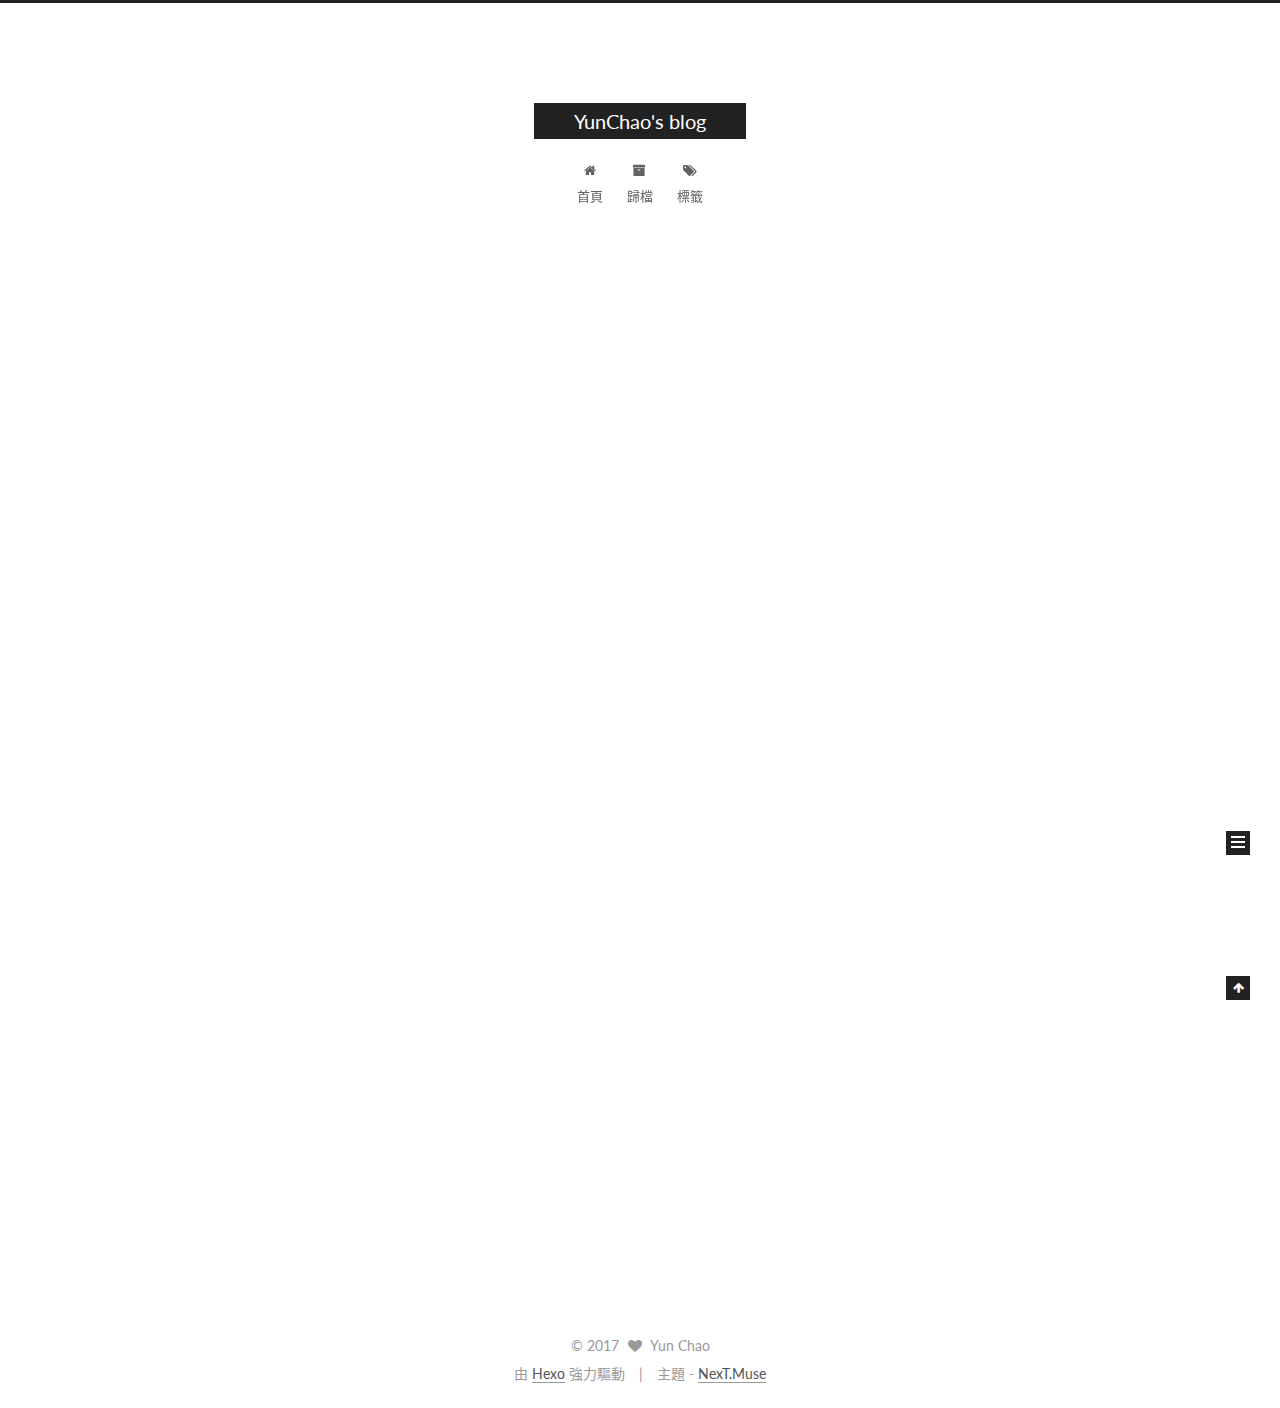
<file: index.html>
<!DOCTYPE html>



  


<html class="theme-next muse use-motion" lang="zh-tw">
<head>
  <meta charset="UTF-8"/>
<meta http-equiv="X-UA-Compatible" content="IE=edge" />
<meta name="viewport" content="width=device-width, initial-scale=1, maximum-scale=1"/>
<meta name="theme-color" content="#222">









<meta http-equiv="Cache-Control" content="no-transform" />
<meta http-equiv="Cache-Control" content="no-siteapp" />















  
  
  <link href="/lib/fancybox/source/jquery.fancybox.css?v=2.1.5" rel="stylesheet" type="text/css" />




  
  
  
  

  
    
    
  

  

  

  

  

  
    
    
    <link href="//fonts.googleapis.com/css?family=Lato:300,300italic,400,400italic,700,700italic&subset=latin,latin-ext" rel="stylesheet" type="text/css">
  






<link href="/lib/font-awesome/css/font-awesome.min.css?v=4.6.2" rel="stylesheet" type="text/css" />

<link href="/css/main.css?v=5.1.2" rel="stylesheet" type="text/css" />


  <meta name="keywords" content="Yun Chao Tsai" />








  <link rel="shortcut icon" type="image/x-icon" href="/favicon.ico?v=5.1.2" />






<meta name="keywords" content="Yun Chao Tsai">
<meta property="og:type" content="website">
<meta property="og:title" content="YunChao&#39;s blog">
<meta property="og:url" content="http://yunchaotsai.github.io/index.html">
<meta property="og:site_name" content="YunChao&#39;s blog">
<meta property="og:locale" content="zh-tw">
<meta name="twitter:card" content="summary">
<meta name="twitter:title" content="YunChao&#39;s blog">



<script type="text/javascript" id="hexo.configurations">
  var NexT = window.NexT || {};
  var CONFIG = {
    root: '/',
    scheme: 'Muse',
    sidebar: {"position":"left","display":"post","offset":12,"offset_float":12,"b2t":false,"scrollpercent":false,"onmobile":false},
    fancybox: true,
    tabs: true,
    motion: true,
    duoshuo: {
      userId: '0',
      author: '博主'
    },
    algolia: {
      applicationID: '',
      apiKey: '',
      indexName: '',
      hits: {"per_page":10},
      labels: {"input_placeholder":"Search for Posts","hits_empty":"We didn't find any results for the search: ${query}","hits_stats":"${hits} results found in ${time} ms"}
    }
  };
</script>



  <link rel="canonical" href="http://yunchaotsai.github.io/"/>





  <title>YunChao's blog</title>
  














</head>

<body itemscope itemtype="http://schema.org/WebPage" lang="zh-tw">

  
  
    
  

  <div class="container sidebar-position-left 
   page-home 
 ">
    <div class="headband"></div>

    <header id="header" class="header" itemscope itemtype="http://schema.org/WPHeader">
      <div class="header-inner"><div class="site-brand-wrapper">
  <div class="site-meta ">
    

    <div class="custom-logo-site-title">
      <a href="/"  class="brand" rel="start">
        <span class="logo-line-before"><i></i></span>
        <span class="site-title">YunChao's blog</span>
        <span class="logo-line-after"><i></i></span>
      </a>
    </div>
      
        <p class="site-subtitle"></p>
      
  </div>

  <div class="site-nav-toggle">
    <button>
      <span class="btn-bar"></span>
      <span class="btn-bar"></span>
      <span class="btn-bar"></span>
    </button>
  </div>
</div>

<nav class="site-nav">
  

  
    <ul id="menu" class="menu">
      
        
        <li class="menu-item menu-item-home">
          <a href="/" rel="section">
            
              <i class="menu-item-icon fa fa-fw fa-home"></i> <br />
            
            首頁
          </a>
        </li>
      
        
        <li class="menu-item menu-item-archives">
          <a href="/archives/" rel="section">
            
              <i class="menu-item-icon fa fa-fw fa-archive"></i> <br />
            
            歸檔
          </a>
        </li>
      
        
        <li class="menu-item menu-item-tags">
          <a href="/tags/" rel="section">
            
              <i class="menu-item-icon fa fa-fw fa-tags"></i> <br />
            
            標籤
          </a>
        </li>
      

      
    </ul>
  

  
</nav>



 </div>
    </header>

    <main id="main" class="main">
      <div class="main-inner">
        <div class="content-wrap">
          <div id="content" class="content">
            
  <section id="posts" class="posts-expand">
    
      

  

  
  
  

  <article class="post post-type-normal" itemscope itemtype="http://schema.org/Article">
  
  
  
  <div class="post-block">
    <link itemprop="mainEntityOfPage" href="http://yunchaotsai.github.io/2017/10/23/hello-world/">

    <span hidden itemprop="author" itemscope itemtype="http://schema.org/Person">
      <meta itemprop="name" content="Yun Chao">
      <meta itemprop="description" content="">
      <meta itemprop="image" content="/images/avatar.gif">
    </span>

    <span hidden itemprop="publisher" itemscope itemtype="http://schema.org/Organization">
      <meta itemprop="name" content="YunChao's blog">
    </span>

    
      <header class="post-header">

        
        
          <h1 class="post-title" itemprop="name headline">
                
                <a class="post-title-link" href="/2017/10/23/hello-world/" itemprop="url">Hello World</a></h1>
        

        <div class="post-meta">
          <span class="post-time">
            
              <span class="post-meta-item-icon">
                <i class="fa fa-calendar-o"></i>
              </span>
              
                <span class="post-meta-item-text">發表於</span>
              
              <time title="創建於" itemprop="dateCreated datePublished" datetime="2017-10-23T08:06:07+08:00">
                2017-10-23
              </time>
            

            

            
          </span>

          

          
            
          

          
          

          

          

          

        </div>
      </header>
    

    
    
    
    <div class="post-body" itemprop="articleBody">

      
      

      
        
          
            <p>Welcome to <a href="https://hexo.io/" target="_blank" rel="external">Hexo</a>! This is your very first post. Check <a href="https://hexo.io/docs/" target="_blank" rel="external">documentation</a> for more info. If you get any problems when using Hexo, you can find the answer in <a href="https://hexo.io/docs/troubleshooting.html" target="_blank" rel="external">troubleshooting</a> or you can ask me on <a href="https://github.com/hexojs/hexo/issues" target="_blank" rel="external">GitHub</a>.</p>
<h2 id="Quick-Start"><a href="#Quick-Start" class="headerlink" title="Quick Start"></a>Quick Start</h2><h3 id="Create-a-new-post"><a href="#Create-a-new-post" class="headerlink" title="Create a new post"></a>Create a new post</h3><figure class="highlight bash"><table><tr><td class="gutter"><pre><div class="line">1</div></pre></td><td class="code"><pre><div class="line">$ hexo new <span class="string">"My New Post"</span></div></pre></td></tr></table></figure>
<p>More info: <a href="https://hexo.io/docs/writing.html" target="_blank" rel="external">Writing</a></p>
<h3 id="Run-server"><a href="#Run-server" class="headerlink" title="Run server"></a>Run server</h3><figure class="highlight bash"><table><tr><td class="gutter"><pre><div class="line">1</div></pre></td><td class="code"><pre><div class="line">$ hexo server</div></pre></td></tr></table></figure>
<p>More info: <a href="https://hexo.io/docs/server.html" target="_blank" rel="external">Server</a></p>
<h3 id="Generate-static-files"><a href="#Generate-static-files" class="headerlink" title="Generate static files"></a>Generate static files</h3><figure class="highlight bash"><table><tr><td class="gutter"><pre><div class="line">1</div></pre></td><td class="code"><pre><div class="line">$ hexo generate</div></pre></td></tr></table></figure>
<p>More info: <a href="https://hexo.io/docs/generating.html" target="_blank" rel="external">Generating</a></p>
<h3 id="Deploy-to-remote-sites"><a href="#Deploy-to-remote-sites" class="headerlink" title="Deploy to remote sites"></a>Deploy to remote sites</h3><figure class="highlight bash"><table><tr><td class="gutter"><pre><div class="line">1</div></pre></td><td class="code"><pre><div class="line">$ hexo deploy</div></pre></td></tr></table></figure>
<p>More info: <a href="https://hexo.io/docs/deployment.html" target="_blank" rel="external">Deployment</a></p>

          
        
      
    </div>
    
    
    

    

    

    

    <footer class="post-footer">
      

      

      

      
      
        <div class="post-eof"></div>
      
    </footer>
  </div>
  
  
  
  </article>


    
  </section>

  


          </div>
          


          

        </div>
        
          
  
  <div class="sidebar-toggle">
    <div class="sidebar-toggle-line-wrap">
      <span class="sidebar-toggle-line sidebar-toggle-line-first"></span>
      <span class="sidebar-toggle-line sidebar-toggle-line-middle"></span>
      <span class="sidebar-toggle-line sidebar-toggle-line-last"></span>
    </div>
  </div>

  <aside id="sidebar" class="sidebar">
    
    <div class="sidebar-inner">

      

      

      <section class="site-overview sidebar-panel sidebar-panel-active">
        <div class="site-author motion-element" itemprop="author" itemscope itemtype="http://schema.org/Person">
          <img class="site-author-image" itemprop="image"
               src="/images/avatar.gif"
               alt="Yun Chao" />
          <p class="site-author-name" itemprop="name">Yun Chao</p>
           
              <p class="site-description motion-element" itemprop="description"></p>
          
        </div>
        <nav class="site-state motion-element">

          
            <div class="site-state-item site-state-posts">
              <a href="/archives/">
                <span class="site-state-item-count">1</span>
                <span class="site-state-item-name">文章</span>
              </a>
            </div>
          

          

          

        </nav>

        

        <div class="links-of-author motion-element">
          
        </div>

        
        

        
        

        


      </section>

      

      

    </div>
  </aside>


        
      </div>
    </main>

    <footer id="footer" class="footer">
      <div class="footer-inner">
        <div class="copyright" >
  
  &copy; 
  <span itemprop="copyrightYear">2017</span>
  <span class="with-love">
    <i class="fa fa-heart"></i>
  </span>
  <span class="author" itemprop="copyrightHolder">Yun Chao</span>
</div>


<div class="powered-by">
  由 <a class="theme-link" href="https://hexo.io">Hexo</a> 強力驅動
</div>

<div class="theme-info">
  主題 -
  <a class="theme-link" href="https://github.com/iissnan/hexo-theme-next">
    NexT.Muse
  </a>
</div>


        

        
      </div>
    </footer>

    
      <div class="back-to-top">
        <i class="fa fa-arrow-up"></i>
        
      </div>
    

  </div>

  

<script type="text/javascript">
  if (Object.prototype.toString.call(window.Promise) !== '[object Function]') {
    window.Promise = null;
  }
</script>









  












  
  <script type="text/javascript" src="/lib/jquery/index.js?v=2.1.3"></script>

  
  <script type="text/javascript" src="/lib/fastclick/lib/fastclick.min.js?v=1.0.6"></script>

  
  <script type="text/javascript" src="/lib/jquery_lazyload/jquery.lazyload.js?v=1.9.7"></script>

  
  <script type="text/javascript" src="/lib/velocity/velocity.min.js?v=1.2.1"></script>

  
  <script type="text/javascript" src="/lib/velocity/velocity.ui.min.js?v=1.2.1"></script>

  
  <script type="text/javascript" src="/lib/fancybox/source/jquery.fancybox.pack.js?v=2.1.5"></script>


  


  <script type="text/javascript" src="/js/src/utils.js?v=5.1.2"></script>

  <script type="text/javascript" src="/js/src/motion.js?v=5.1.2"></script>



  
  

  
    <script type="text/javascript" src="/js/src/scrollspy.js?v=5.1.2"></script>
<script type="text/javascript" src="/js/src/post-details.js?v=5.1.2"></script>

  

  


  <script type="text/javascript" src="/js/src/bootstrap.js?v=5.1.2"></script>



  


  




	





  





  






  





  

  

  

  

  

  

</body>
</html>
</file>
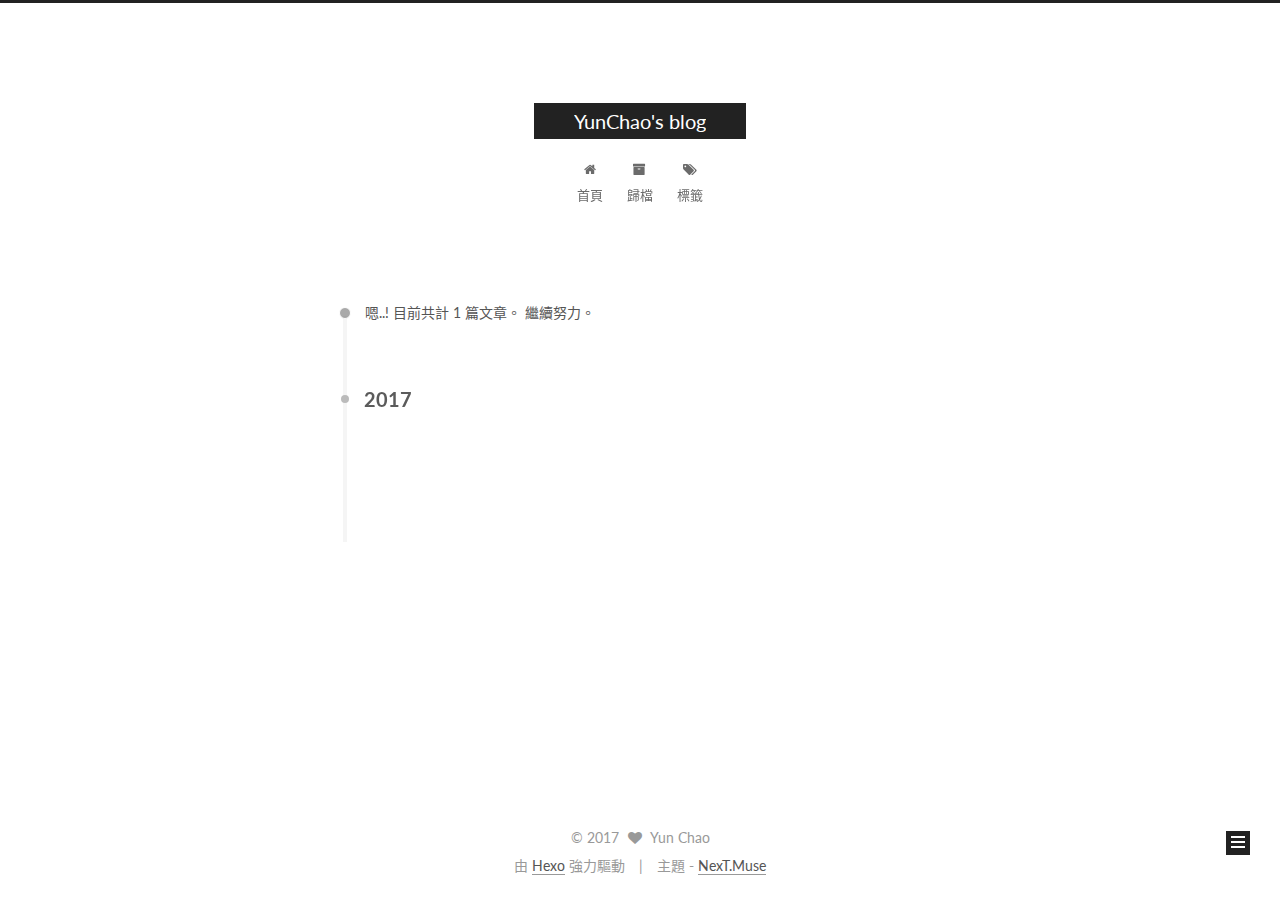
<file: archives/index.html>
<!DOCTYPE html>



  


<html class="theme-next muse use-motion" lang="zh-tw">
<head>
  <meta charset="UTF-8"/>
<meta http-equiv="X-UA-Compatible" content="IE=edge" />
<meta name="viewport" content="width=device-width, initial-scale=1, maximum-scale=1"/>
<meta name="theme-color" content="#222">









<meta http-equiv="Cache-Control" content="no-transform" />
<meta http-equiv="Cache-Control" content="no-siteapp" />















  
  
  <link href="/lib/fancybox/source/jquery.fancybox.css?v=2.1.5" rel="stylesheet" type="text/css" />




  
  
  
  

  
    
    
  

  

  

  

  

  
    
    
    <link href="//fonts.googleapis.com/css?family=Lato:300,300italic,400,400italic,700,700italic&subset=latin,latin-ext" rel="stylesheet" type="text/css">
  






<link href="/lib/font-awesome/css/font-awesome.min.css?v=4.6.2" rel="stylesheet" type="text/css" />

<link href="/css/main.css?v=5.1.2" rel="stylesheet" type="text/css" />


  <meta name="keywords" content="Yun Chao Tsai" />








  <link rel="shortcut icon" type="image/x-icon" href="/favicon.ico?v=5.1.2" />






<meta name="keywords" content="Yun Chao Tsai">
<meta property="og:type" content="website">
<meta property="og:title" content="YunChao&#39;s blog">
<meta property="og:url" content="http://yunchaotsai.github.io/archives/index.html">
<meta property="og:site_name" content="YunChao&#39;s blog">
<meta property="og:locale" content="zh-tw">
<meta name="twitter:card" content="summary">
<meta name="twitter:title" content="YunChao&#39;s blog">



<script type="text/javascript" id="hexo.configurations">
  var NexT = window.NexT || {};
  var CONFIG = {
    root: '/',
    scheme: 'Muse',
    sidebar: {"position":"left","display":"post","offset":12,"offset_float":12,"b2t":false,"scrollpercent":false,"onmobile":false},
    fancybox: true,
    tabs: true,
    motion: true,
    duoshuo: {
      userId: '0',
      author: '博主'
    },
    algolia: {
      applicationID: '',
      apiKey: '',
      indexName: '',
      hits: {"per_page":10},
      labels: {"input_placeholder":"Search for Posts","hits_empty":"We didn't find any results for the search: ${query}","hits_stats":"${hits} results found in ${time} ms"}
    }
  };
</script>



  <link rel="canonical" href="http://yunchaotsai.github.io/archives/"/>





  <title>歸檔 | YunChao's blog</title>
  














</head>

<body itemscope itemtype="http://schema.org/WebPage" lang="zh-tw">

  
  
    
  

  <div class="container sidebar-position-left  page-archive  ">
    <div class="headband"></div>

    <header id="header" class="header" itemscope itemtype="http://schema.org/WPHeader">
      <div class="header-inner"><div class="site-brand-wrapper">
  <div class="site-meta ">
    

    <div class="custom-logo-site-title">
      <a href="/"  class="brand" rel="start">
        <span class="logo-line-before"><i></i></span>
        <span class="site-title">YunChao's blog</span>
        <span class="logo-line-after"><i></i></span>
      </a>
    </div>
      
        <p class="site-subtitle"></p>
      
  </div>

  <div class="site-nav-toggle">
    <button>
      <span class="btn-bar"></span>
      <span class="btn-bar"></span>
      <span class="btn-bar"></span>
    </button>
  </div>
</div>

<nav class="site-nav">
  

  
    <ul id="menu" class="menu">
      
        
        <li class="menu-item menu-item-home">
          <a href="/" rel="section">
            
              <i class="menu-item-icon fa fa-fw fa-home"></i> <br />
            
            首頁
          </a>
        </li>
      
        
        <li class="menu-item menu-item-archives">
          <a href="/archives/" rel="section">
            
              <i class="menu-item-icon fa fa-fw fa-archive"></i> <br />
            
            歸檔
          </a>
        </li>
      
        
        <li class="menu-item menu-item-tags">
          <a href="/tags/" rel="section">
            
              <i class="menu-item-icon fa fa-fw fa-tags"></i> <br />
            
            標籤
          </a>
        </li>
      

      
    </ul>
  

  
</nav>



 </div>
    </header>

    <main id="main" class="main">
      <div class="main-inner">
        <div class="content-wrap">
          <div id="content" class="content">
            

  
  
  
  <div class="post-block archive">
    <div id="posts" class="posts-collapse">
      <span class="archive-move-on"></span>

      <span class="archive-page-counter">
        
        
        
          
        
        嗯..! 目前共計 1 篇文章。 繼續努力。
      </span>

      

        
        
        

        
          
          <div class="collection-title">
            <h2 class="archive-year motion-element" id="archive-year-2017">2017</h2>
          </div>
        
        

        

  <article class="post post-type-normal" itemscope itemtype="http://schema.org/Article">
    <header class="post-header">

      <h2 class="post-title">
        
            <a class="post-title-link" href="/2017/10/23/hello-world/" itemprop="url">
              
                <span itemprop="name">Hello World</span>
              
            </a>
        
      </h2>

      <div class="post-meta">
        <time class="post-time" itemprop="dateCreated"
              datetime="2017-10-23T08:06:07+08:00"
              content="2017-10-23" >
          10-23
        </time>
      </div>

    </header>
  </article>



      

    </div>
  </div>
  
  
  

  



          </div>
          


          

        </div>
        
          
  
  <div class="sidebar-toggle">
    <div class="sidebar-toggle-line-wrap">
      <span class="sidebar-toggle-line sidebar-toggle-line-first"></span>
      <span class="sidebar-toggle-line sidebar-toggle-line-middle"></span>
      <span class="sidebar-toggle-line sidebar-toggle-line-last"></span>
    </div>
  </div>

  <aside id="sidebar" class="sidebar">
    
    <div class="sidebar-inner">

      

      

      <section class="site-overview sidebar-panel sidebar-panel-active">
        <div class="site-author motion-element" itemprop="author" itemscope itemtype="http://schema.org/Person">
          <img class="site-author-image" itemprop="image"
               src="/images/avatar.gif"
               alt="Yun Chao" />
          <p class="site-author-name" itemprop="name">Yun Chao</p>
           
              <p class="site-description motion-element" itemprop="description"></p>
          
        </div>
        <nav class="site-state motion-element">

          
            <div class="site-state-item site-state-posts">
              <a href="/archives/">
                <span class="site-state-item-count">1</span>
                <span class="site-state-item-name">文章</span>
              </a>
            </div>
          

          

          

        </nav>

        

        <div class="links-of-author motion-element">
          
        </div>

        
        

        
        

        


      </section>

      

      

    </div>
  </aside>


        
      </div>
    </main>

    <footer id="footer" class="footer">
      <div class="footer-inner">
        <div class="copyright" >
  
  &copy; 
  <span itemprop="copyrightYear">2017</span>
  <span class="with-love">
    <i class="fa fa-heart"></i>
  </span>
  <span class="author" itemprop="copyrightHolder">Yun Chao</span>
</div>


<div class="powered-by">
  由 <a class="theme-link" href="https://hexo.io">Hexo</a> 強力驅動
</div>

<div class="theme-info">
  主題 -
  <a class="theme-link" href="https://github.com/iissnan/hexo-theme-next">
    NexT.Muse
  </a>
</div>


        

        
      </div>
    </footer>

    
      <div class="back-to-top">
        <i class="fa fa-arrow-up"></i>
        
      </div>
    

  </div>

  

<script type="text/javascript">
  if (Object.prototype.toString.call(window.Promise) !== '[object Function]') {
    window.Promise = null;
  }
</script>









  












  
  <script type="text/javascript" src="/lib/jquery/index.js?v=2.1.3"></script>

  
  <script type="text/javascript" src="/lib/fastclick/lib/fastclick.min.js?v=1.0.6"></script>

  
  <script type="text/javascript" src="/lib/jquery_lazyload/jquery.lazyload.js?v=1.9.7"></script>

  
  <script type="text/javascript" src="/lib/velocity/velocity.min.js?v=1.2.1"></script>

  
  <script type="text/javascript" src="/lib/velocity/velocity.ui.min.js?v=1.2.1"></script>

  
  <script type="text/javascript" src="/lib/fancybox/source/jquery.fancybox.pack.js?v=2.1.5"></script>


  


  <script type="text/javascript" src="/js/src/utils.js?v=5.1.2"></script>

  <script type="text/javascript" src="/js/src/motion.js?v=5.1.2"></script>



  
  

  
  
    <script type="text/javascript" id="motion.page.archive">
      $('.archive-year').velocity('transition.slideLeftIn');
    </script>
  


  


  <script type="text/javascript" src="/js/src/bootstrap.js?v=5.1.2"></script>



  


  




	





  





  






  





  

  

  

  

  

  

</body>
</html>
</file>
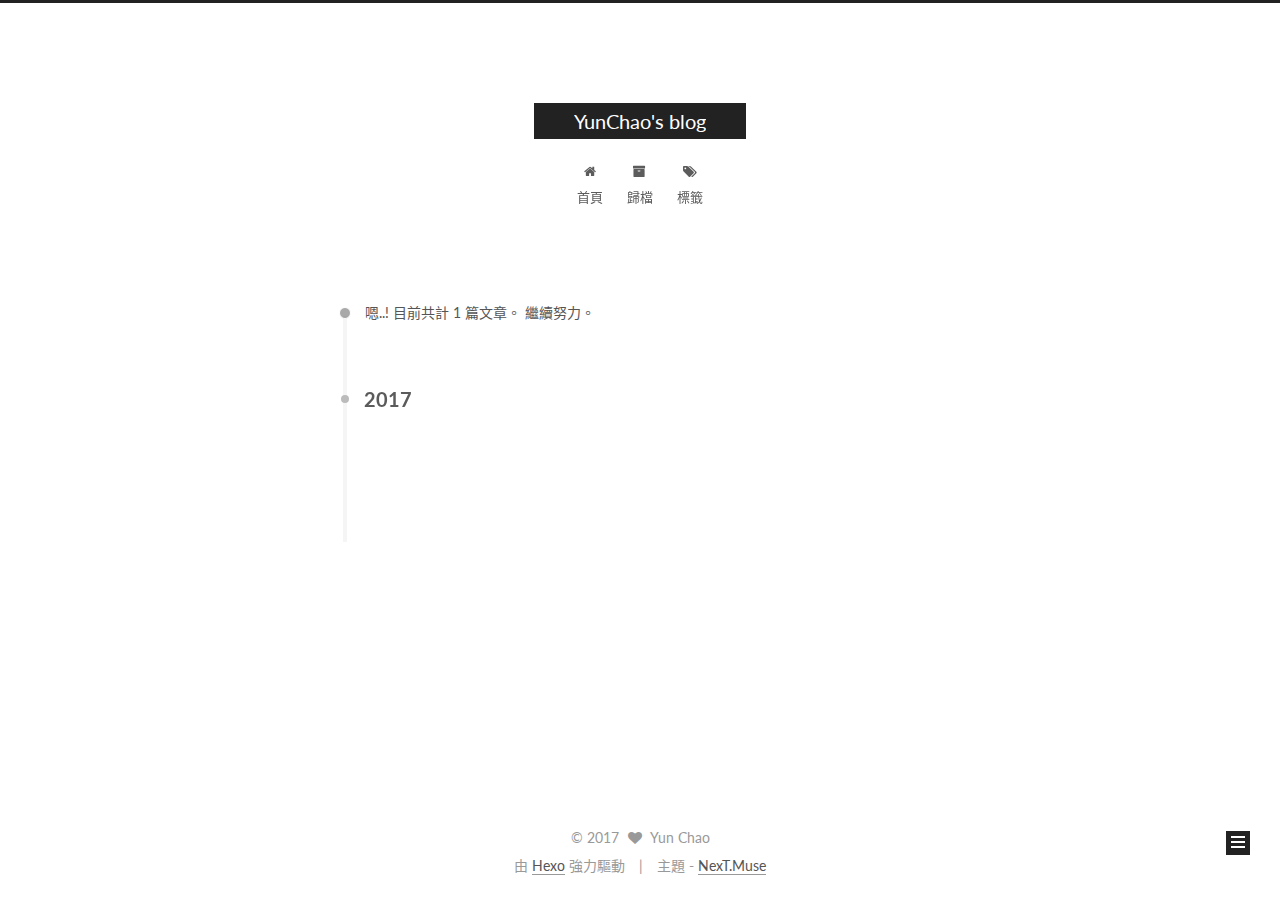
<file: archives/2017/index.html>
<!DOCTYPE html>



  


<html class="theme-next muse use-motion" lang="zh-tw">
<head>
  <meta charset="UTF-8"/>
<meta http-equiv="X-UA-Compatible" content="IE=edge" />
<meta name="viewport" content="width=device-width, initial-scale=1, maximum-scale=1"/>
<meta name="theme-color" content="#222">









<meta http-equiv="Cache-Control" content="no-transform" />
<meta http-equiv="Cache-Control" content="no-siteapp" />















  
  
  <link href="/lib/fancybox/source/jquery.fancybox.css?v=2.1.5" rel="stylesheet" type="text/css" />




  
  
  
  

  
    
    
  

  

  

  

  

  
    
    
    <link href="//fonts.googleapis.com/css?family=Lato:300,300italic,400,400italic,700,700italic&subset=latin,latin-ext" rel="stylesheet" type="text/css">
  






<link href="/lib/font-awesome/css/font-awesome.min.css?v=4.6.2" rel="stylesheet" type="text/css" />

<link href="/css/main.css?v=5.1.2" rel="stylesheet" type="text/css" />


  <meta name="keywords" content="Yun Chao Tsai" />








  <link rel="shortcut icon" type="image/x-icon" href="/favicon.ico?v=5.1.2" />






<meta name="keywords" content="Yun Chao Tsai">
<meta property="og:type" content="website">
<meta property="og:title" content="YunChao&#39;s blog">
<meta property="og:url" content="http://yunchaotsai.github.io/archives/2017/index.html">
<meta property="og:site_name" content="YunChao&#39;s blog">
<meta property="og:locale" content="zh-tw">
<meta name="twitter:card" content="summary">
<meta name="twitter:title" content="YunChao&#39;s blog">



<script type="text/javascript" id="hexo.configurations">
  var NexT = window.NexT || {};
  var CONFIG = {
    root: '/',
    scheme: 'Muse',
    sidebar: {"position":"left","display":"post","offset":12,"offset_float":12,"b2t":false,"scrollpercent":false,"onmobile":false},
    fancybox: true,
    tabs: true,
    motion: true,
    duoshuo: {
      userId: '0',
      author: '博主'
    },
    algolia: {
      applicationID: '',
      apiKey: '',
      indexName: '',
      hits: {"per_page":10},
      labels: {"input_placeholder":"Search for Posts","hits_empty":"We didn't find any results for the search: ${query}","hits_stats":"${hits} results found in ${time} ms"}
    }
  };
</script>



  <link rel="canonical" href="http://yunchaotsai.github.io/archives/2017/"/>





  <title>歸檔 | YunChao's blog</title>
  














</head>

<body itemscope itemtype="http://schema.org/WebPage" lang="zh-tw">

  
  
    
  

  <div class="container sidebar-position-left  page-archive  ">
    <div class="headband"></div>

    <header id="header" class="header" itemscope itemtype="http://schema.org/WPHeader">
      <div class="header-inner"><div class="site-brand-wrapper">
  <div class="site-meta ">
    

    <div class="custom-logo-site-title">
      <a href="/"  class="brand" rel="start">
        <span class="logo-line-before"><i></i></span>
        <span class="site-title">YunChao's blog</span>
        <span class="logo-line-after"><i></i></span>
      </a>
    </div>
      
        <p class="site-subtitle"></p>
      
  </div>

  <div class="site-nav-toggle">
    <button>
      <span class="btn-bar"></span>
      <span class="btn-bar"></span>
      <span class="btn-bar"></span>
    </button>
  </div>
</div>

<nav class="site-nav">
  

  
    <ul id="menu" class="menu">
      
        
        <li class="menu-item menu-item-home">
          <a href="/" rel="section">
            
              <i class="menu-item-icon fa fa-fw fa-home"></i> <br />
            
            首頁
          </a>
        </li>
      
        
        <li class="menu-item menu-item-archives">
          <a href="/archives/" rel="section">
            
              <i class="menu-item-icon fa fa-fw fa-archive"></i> <br />
            
            歸檔
          </a>
        </li>
      
        
        <li class="menu-item menu-item-tags">
          <a href="/tags/" rel="section">
            
              <i class="menu-item-icon fa fa-fw fa-tags"></i> <br />
            
            標籤
          </a>
        </li>
      

      
    </ul>
  

  
</nav>



 </div>
    </header>

    <main id="main" class="main">
      <div class="main-inner">
        <div class="content-wrap">
          <div id="content" class="content">
            

  
  
  
  <div class="post-block archive">
    <div id="posts" class="posts-collapse">
      <span class="archive-move-on"></span>

      <span class="archive-page-counter">
        
        
        
          
        
        嗯..! 目前共計 1 篇文章。 繼續努力。
      </span>

      

        
        
        

        
          
          <div class="collection-title">
            <h2 class="archive-year motion-element" id="archive-year-2017">2017</h2>
          </div>
        
        

        

  <article class="post post-type-normal" itemscope itemtype="http://schema.org/Article">
    <header class="post-header">

      <h2 class="post-title">
        
            <a class="post-title-link" href="/2017/10/23/hello-world/" itemprop="url">
              
                <span itemprop="name">Hello World</span>
              
            </a>
        
      </h2>

      <div class="post-meta">
        <time class="post-time" itemprop="dateCreated"
              datetime="2017-10-23T08:06:07+08:00"
              content="2017-10-23" >
          10-23
        </time>
      </div>

    </header>
  </article>



      

    </div>
  </div>
  
  
  

  



          </div>
          


          

        </div>
        
          
  
  <div class="sidebar-toggle">
    <div class="sidebar-toggle-line-wrap">
      <span class="sidebar-toggle-line sidebar-toggle-line-first"></span>
      <span class="sidebar-toggle-line sidebar-toggle-line-middle"></span>
      <span class="sidebar-toggle-line sidebar-toggle-line-last"></span>
    </div>
  </div>

  <aside id="sidebar" class="sidebar">
    
    <div class="sidebar-inner">

      

      

      <section class="site-overview sidebar-panel sidebar-panel-active">
        <div class="site-author motion-element" itemprop="author" itemscope itemtype="http://schema.org/Person">
          <img class="site-author-image" itemprop="image"
               src="/images/avatar.gif"
               alt="Yun Chao" />
          <p class="site-author-name" itemprop="name">Yun Chao</p>
           
              <p class="site-description motion-element" itemprop="description"></p>
          
        </div>
        <nav class="site-state motion-element">

          
            <div class="site-state-item site-state-posts">
              <a href="/archives/">
                <span class="site-state-item-count">1</span>
                <span class="site-state-item-name">文章</span>
              </a>
            </div>
          

          

          

        </nav>

        

        <div class="links-of-author motion-element">
          
        </div>

        
        

        
        

        


      </section>

      

      

    </div>
  </aside>


        
      </div>
    </main>

    <footer id="footer" class="footer">
      <div class="footer-inner">
        <div class="copyright" >
  
  &copy; 
  <span itemprop="copyrightYear">2017</span>
  <span class="with-love">
    <i class="fa fa-heart"></i>
  </span>
  <span class="author" itemprop="copyrightHolder">Yun Chao</span>
</div>


<div class="powered-by">
  由 <a class="theme-link" href="https://hexo.io">Hexo</a> 強力驅動
</div>

<div class="theme-info">
  主題 -
  <a class="theme-link" href="https://github.com/iissnan/hexo-theme-next">
    NexT.Muse
  </a>
</div>


        

        
      </div>
    </footer>

    
      <div class="back-to-top">
        <i class="fa fa-arrow-up"></i>
        
      </div>
    

  </div>

  

<script type="text/javascript">
  if (Object.prototype.toString.call(window.Promise) !== '[object Function]') {
    window.Promise = null;
  }
</script>









  












  
  <script type="text/javascript" src="/lib/jquery/index.js?v=2.1.3"></script>

  
  <script type="text/javascript" src="/lib/fastclick/lib/fastclick.min.js?v=1.0.6"></script>

  
  <script type="text/javascript" src="/lib/jquery_lazyload/jquery.lazyload.js?v=1.9.7"></script>

  
  <script type="text/javascript" src="/lib/velocity/velocity.min.js?v=1.2.1"></script>

  
  <script type="text/javascript" src="/lib/velocity/velocity.ui.min.js?v=1.2.1"></script>

  
  <script type="text/javascript" src="/lib/fancybox/source/jquery.fancybox.pack.js?v=2.1.5"></script>


  


  <script type="text/javascript" src="/js/src/utils.js?v=5.1.2"></script>

  <script type="text/javascript" src="/js/src/motion.js?v=5.1.2"></script>



  
  

  
  
    <script type="text/javascript" id="motion.page.archive">
      $('.archive-year').velocity('transition.slideLeftIn');
    </script>
  


  


  <script type="text/javascript" src="/js/src/bootstrap.js?v=5.1.2"></script>



  


  




	





  





  






  





  

  

  

  

  

  

</body>
</html>
</file>
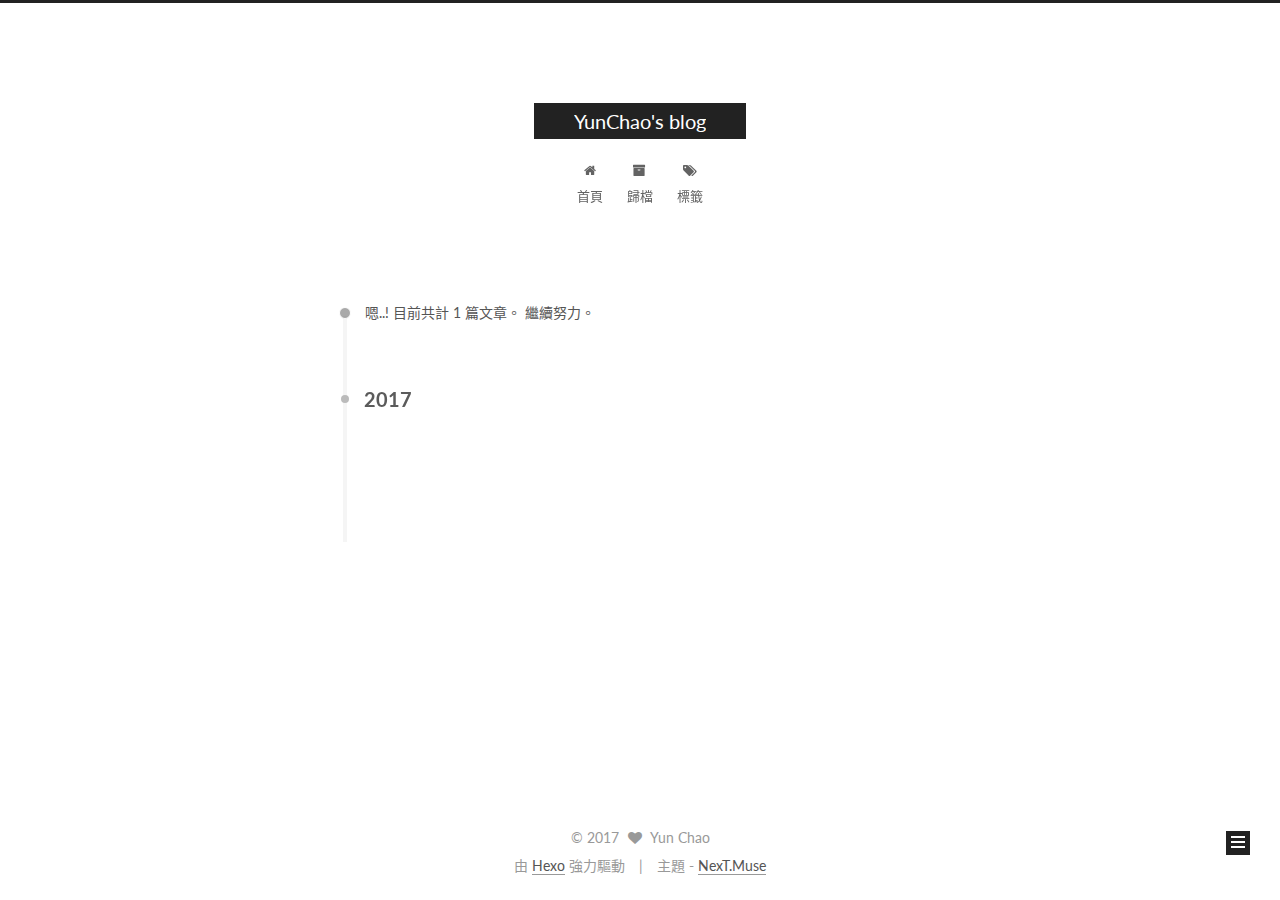
<file: archives/2017/10/index.html>
<!DOCTYPE html>



  


<html class="theme-next muse use-motion" lang="zh-tw">
<head>
  <meta charset="UTF-8"/>
<meta http-equiv="X-UA-Compatible" content="IE=edge" />
<meta name="viewport" content="width=device-width, initial-scale=1, maximum-scale=1"/>
<meta name="theme-color" content="#222">









<meta http-equiv="Cache-Control" content="no-transform" />
<meta http-equiv="Cache-Control" content="no-siteapp" />















  
  
  <link href="/lib/fancybox/source/jquery.fancybox.css?v=2.1.5" rel="stylesheet" type="text/css" />




  
  
  
  

  
    
    
  

  

  

  

  

  
    
    
    <link href="//fonts.googleapis.com/css?family=Lato:300,300italic,400,400italic,700,700italic&subset=latin,latin-ext" rel="stylesheet" type="text/css">
  






<link href="/lib/font-awesome/css/font-awesome.min.css?v=4.6.2" rel="stylesheet" type="text/css" />

<link href="/css/main.css?v=5.1.2" rel="stylesheet" type="text/css" />


  <meta name="keywords" content="Yun Chao Tsai" />








  <link rel="shortcut icon" type="image/x-icon" href="/favicon.ico?v=5.1.2" />






<meta name="keywords" content="Yun Chao Tsai">
<meta property="og:type" content="website">
<meta property="og:title" content="YunChao&#39;s blog">
<meta property="og:url" content="http://yunchaotsai.github.io/archives/2017/10/index.html">
<meta property="og:site_name" content="YunChao&#39;s blog">
<meta property="og:locale" content="zh-tw">
<meta name="twitter:card" content="summary">
<meta name="twitter:title" content="YunChao&#39;s blog">



<script type="text/javascript" id="hexo.configurations">
  var NexT = window.NexT || {};
  var CONFIG = {
    root: '/',
    scheme: 'Muse',
    sidebar: {"position":"left","display":"post","offset":12,"offset_float":12,"b2t":false,"scrollpercent":false,"onmobile":false},
    fancybox: true,
    tabs: true,
    motion: true,
    duoshuo: {
      userId: '0',
      author: '博主'
    },
    algolia: {
      applicationID: '',
      apiKey: '',
      indexName: '',
      hits: {"per_page":10},
      labels: {"input_placeholder":"Search for Posts","hits_empty":"We didn't find any results for the search: ${query}","hits_stats":"${hits} results found in ${time} ms"}
    }
  };
</script>



  <link rel="canonical" href="http://yunchaotsai.github.io/archives/2017/10/"/>





  <title>歸檔 | YunChao's blog</title>
  














</head>

<body itemscope itemtype="http://schema.org/WebPage" lang="zh-tw">

  
  
    
  

  <div class="container sidebar-position-left  page-archive  ">
    <div class="headband"></div>

    <header id="header" class="header" itemscope itemtype="http://schema.org/WPHeader">
      <div class="header-inner"><div class="site-brand-wrapper">
  <div class="site-meta ">
    

    <div class="custom-logo-site-title">
      <a href="/"  class="brand" rel="start">
        <span class="logo-line-before"><i></i></span>
        <span class="site-title">YunChao's blog</span>
        <span class="logo-line-after"><i></i></span>
      </a>
    </div>
      
        <p class="site-subtitle"></p>
      
  </div>

  <div class="site-nav-toggle">
    <button>
      <span class="btn-bar"></span>
      <span class="btn-bar"></span>
      <span class="btn-bar"></span>
    </button>
  </div>
</div>

<nav class="site-nav">
  

  
    <ul id="menu" class="menu">
      
        
        <li class="menu-item menu-item-home">
          <a href="/" rel="section">
            
              <i class="menu-item-icon fa fa-fw fa-home"></i> <br />
            
            首頁
          </a>
        </li>
      
        
        <li class="menu-item menu-item-archives">
          <a href="/archives/" rel="section">
            
              <i class="menu-item-icon fa fa-fw fa-archive"></i> <br />
            
            歸檔
          </a>
        </li>
      
        
        <li class="menu-item menu-item-tags">
          <a href="/tags/" rel="section">
            
              <i class="menu-item-icon fa fa-fw fa-tags"></i> <br />
            
            標籤
          </a>
        </li>
      

      
    </ul>
  

  
</nav>



 </div>
    </header>

    <main id="main" class="main">
      <div class="main-inner">
        <div class="content-wrap">
          <div id="content" class="content">
            

  
  
  
  <div class="post-block archive">
    <div id="posts" class="posts-collapse">
      <span class="archive-move-on"></span>

      <span class="archive-page-counter">
        
        
        
          
        
        嗯..! 目前共計 1 篇文章。 繼續努力。
      </span>

      

        
        
        

        
          
          <div class="collection-title">
            <h2 class="archive-year motion-element" id="archive-year-2017">2017</h2>
          </div>
        
        

        

  <article class="post post-type-normal" itemscope itemtype="http://schema.org/Article">
    <header class="post-header">

      <h2 class="post-title">
        
            <a class="post-title-link" href="/2017/10/23/hello-world/" itemprop="url">
              
                <span itemprop="name">Hello World</span>
              
            </a>
        
      </h2>

      <div class="post-meta">
        <time class="post-time" itemprop="dateCreated"
              datetime="2017-10-23T08:06:07+08:00"
              content="2017-10-23" >
          10-23
        </time>
      </div>

    </header>
  </article>



      

    </div>
  </div>
  
  
  

  



          </div>
          


          

        </div>
        
          
  
  <div class="sidebar-toggle">
    <div class="sidebar-toggle-line-wrap">
      <span class="sidebar-toggle-line sidebar-toggle-line-first"></span>
      <span class="sidebar-toggle-line sidebar-toggle-line-middle"></span>
      <span class="sidebar-toggle-line sidebar-toggle-line-last"></span>
    </div>
  </div>

  <aside id="sidebar" class="sidebar">
    
    <div class="sidebar-inner">

      

      

      <section class="site-overview sidebar-panel sidebar-panel-active">
        <div class="site-author motion-element" itemprop="author" itemscope itemtype="http://schema.org/Person">
          <img class="site-author-image" itemprop="image"
               src="/images/avatar.gif"
               alt="Yun Chao" />
          <p class="site-author-name" itemprop="name">Yun Chao</p>
           
              <p class="site-description motion-element" itemprop="description"></p>
          
        </div>
        <nav class="site-state motion-element">

          
            <div class="site-state-item site-state-posts">
              <a href="/archives/">
                <span class="site-state-item-count">1</span>
                <span class="site-state-item-name">文章</span>
              </a>
            </div>
          

          

          

        </nav>

        

        <div class="links-of-author motion-element">
          
        </div>

        
        

        
        

        


      </section>

      

      

    </div>
  </aside>


        
      </div>
    </main>

    <footer id="footer" class="footer">
      <div class="footer-inner">
        <div class="copyright" >
  
  &copy; 
  <span itemprop="copyrightYear">2017</span>
  <span class="with-love">
    <i class="fa fa-heart"></i>
  </span>
  <span class="author" itemprop="copyrightHolder">Yun Chao</span>
</div>


<div class="powered-by">
  由 <a class="theme-link" href="https://hexo.io">Hexo</a> 強力驅動
</div>

<div class="theme-info">
  主題 -
  <a class="theme-link" href="https://github.com/iissnan/hexo-theme-next">
    NexT.Muse
  </a>
</div>


        

        
      </div>
    </footer>

    
      <div class="back-to-top">
        <i class="fa fa-arrow-up"></i>
        
      </div>
    

  </div>

  

<script type="text/javascript">
  if (Object.prototype.toString.call(window.Promise) !== '[object Function]') {
    window.Promise = null;
  }
</script>









  












  
  <script type="text/javascript" src="/lib/jquery/index.js?v=2.1.3"></script>

  
  <script type="text/javascript" src="/lib/fastclick/lib/fastclick.min.js?v=1.0.6"></script>

  
  <script type="text/javascript" src="/lib/jquery_lazyload/jquery.lazyload.js?v=1.9.7"></script>

  
  <script type="text/javascript" src="/lib/velocity/velocity.min.js?v=1.2.1"></script>

  
  <script type="text/javascript" src="/lib/velocity/velocity.ui.min.js?v=1.2.1"></script>

  
  <script type="text/javascript" src="/lib/fancybox/source/jquery.fancybox.pack.js?v=2.1.5"></script>


  


  <script type="text/javascript" src="/js/src/utils.js?v=5.1.2"></script>

  <script type="text/javascript" src="/js/src/motion.js?v=5.1.2"></script>



  
  

  
  
    <script type="text/javascript" id="motion.page.archive">
      $('.archive-year').velocity('transition.slideLeftIn');
    </script>
  


  


  <script type="text/javascript" src="/js/src/bootstrap.js?v=5.1.2"></script>



  


  




	





  





  






  





  

  

  

  

  

  

</body>
</html>
</file>
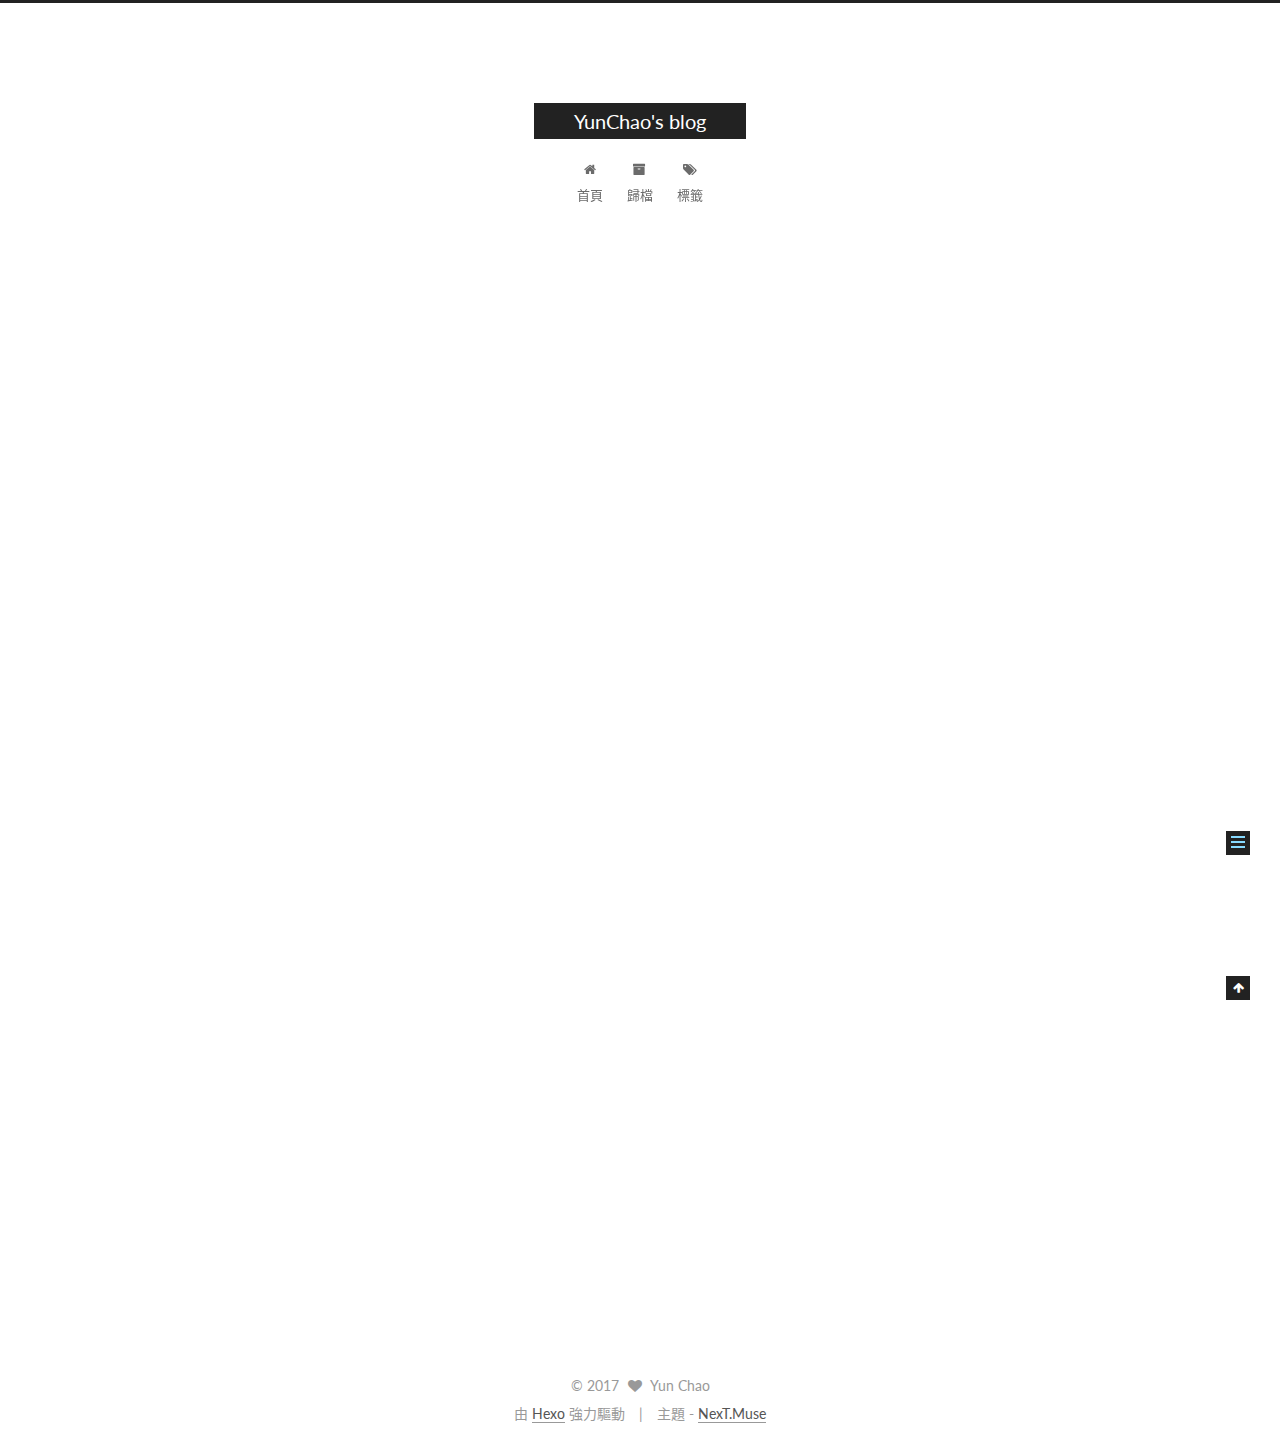
<file: 2017/10/23/hello-world/index.html>
<!DOCTYPE html>



  


<html class="theme-next muse use-motion" lang="zh-tw">
<head>
  <meta charset="UTF-8"/>
<meta http-equiv="X-UA-Compatible" content="IE=edge" />
<meta name="viewport" content="width=device-width, initial-scale=1, maximum-scale=1"/>
<meta name="theme-color" content="#222">









<meta http-equiv="Cache-Control" content="no-transform" />
<meta http-equiv="Cache-Control" content="no-siteapp" />















  
  
  <link href="/lib/fancybox/source/jquery.fancybox.css?v=2.1.5" rel="stylesheet" type="text/css" />




  
  
  
  

  
    
    
  

  

  

  

  

  
    
    
    <link href="//fonts.googleapis.com/css?family=Lato:300,300italic,400,400italic,700,700italic&subset=latin,latin-ext" rel="stylesheet" type="text/css">
  






<link href="/lib/font-awesome/css/font-awesome.min.css?v=4.6.2" rel="stylesheet" type="text/css" />

<link href="/css/main.css?v=5.1.2" rel="stylesheet" type="text/css" />


  <meta name="keywords" content="Yun Chao Tsai" />








  <link rel="shortcut icon" type="image/x-icon" href="/favicon.ico?v=5.1.2" />






<meta name="description" content="Welcome to Hexo! This is your very first post. Check documentation for more info. If you get any problems when using Hexo, you can find the answer in troubleshooting or you can ask me on GitHub. Quick">
<meta name="keywords" content="Yun Chao Tsai">
<meta property="og:type" content="article">
<meta property="og:title" content="Hello World">
<meta property="og:url" content="http://yunchaotsai.github.io/2017/10/23/hello-world/index.html">
<meta property="og:site_name" content="YunChao&#39;s blog">
<meta property="og:description" content="Welcome to Hexo! This is your very first post. Check documentation for more info. If you get any problems when using Hexo, you can find the answer in troubleshooting or you can ask me on GitHub. Quick">
<meta property="og:locale" content="zh-tw">
<meta property="og:updated_time" content="2017-10-23T00:06:07.156Z">
<meta name="twitter:card" content="summary">
<meta name="twitter:title" content="Hello World">
<meta name="twitter:description" content="Welcome to Hexo! This is your very first post. Check documentation for more info. If you get any problems when using Hexo, you can find the answer in troubleshooting or you can ask me on GitHub. Quick">



<script type="text/javascript" id="hexo.configurations">
  var NexT = window.NexT || {};
  var CONFIG = {
    root: '/',
    scheme: 'Muse',
    sidebar: {"position":"left","display":"post","offset":12,"offset_float":12,"b2t":false,"scrollpercent":false,"onmobile":false},
    fancybox: true,
    tabs: true,
    motion: true,
    duoshuo: {
      userId: '0',
      author: '博主'
    },
    algolia: {
      applicationID: '',
      apiKey: '',
      indexName: '',
      hits: {"per_page":10},
      labels: {"input_placeholder":"Search for Posts","hits_empty":"We didn't find any results for the search: ${query}","hits_stats":"${hits} results found in ${time} ms"}
    }
  };
</script>



  <link rel="canonical" href="http://yunchaotsai.github.io/2017/10/23/hello-world/"/>





  <title>Hello World | YunChao's blog</title>
  














</head>

<body itemscope itemtype="http://schema.org/WebPage" lang="zh-tw">

  
  
    
  

  <div class="container sidebar-position-left page-post-detail ">
    <div class="headband"></div>

    <header id="header" class="header" itemscope itemtype="http://schema.org/WPHeader">
      <div class="header-inner"><div class="site-brand-wrapper">
  <div class="site-meta ">
    

    <div class="custom-logo-site-title">
      <a href="/"  class="brand" rel="start">
        <span class="logo-line-before"><i></i></span>
        <span class="site-title">YunChao's blog</span>
        <span class="logo-line-after"><i></i></span>
      </a>
    </div>
      
        <p class="site-subtitle"></p>
      
  </div>

  <div class="site-nav-toggle">
    <button>
      <span class="btn-bar"></span>
      <span class="btn-bar"></span>
      <span class="btn-bar"></span>
    </button>
  </div>
</div>

<nav class="site-nav">
  

  
    <ul id="menu" class="menu">
      
        
        <li class="menu-item menu-item-home">
          <a href="/" rel="section">
            
              <i class="menu-item-icon fa fa-fw fa-home"></i> <br />
            
            首頁
          </a>
        </li>
      
        
        <li class="menu-item menu-item-archives">
          <a href="/archives/" rel="section">
            
              <i class="menu-item-icon fa fa-fw fa-archive"></i> <br />
            
            歸檔
          </a>
        </li>
      
        
        <li class="menu-item menu-item-tags">
          <a href="/tags/" rel="section">
            
              <i class="menu-item-icon fa fa-fw fa-tags"></i> <br />
            
            標籤
          </a>
        </li>
      

      
    </ul>
  

  
</nav>



 </div>
    </header>

    <main id="main" class="main">
      <div class="main-inner">
        <div class="content-wrap">
          <div id="content" class="content">
            

  <div id="posts" class="posts-expand">
    

  

  
  
  

  <article class="post post-type-normal" itemscope itemtype="http://schema.org/Article">
  
  
  
  <div class="post-block">
    <link itemprop="mainEntityOfPage" href="http://yunchaotsai.github.io/2017/10/23/hello-world/">

    <span hidden itemprop="author" itemscope itemtype="http://schema.org/Person">
      <meta itemprop="name" content="Yun Chao">
      <meta itemprop="description" content="">
      <meta itemprop="image" content="/images/avatar.gif">
    </span>

    <span hidden itemprop="publisher" itemscope itemtype="http://schema.org/Organization">
      <meta itemprop="name" content="YunChao's blog">
    </span>

    
      <header class="post-header">

        
        
          <h1 class="post-title" itemprop="name headline">Hello World</h1>
        

        <div class="post-meta">
          <span class="post-time">
            
              <span class="post-meta-item-icon">
                <i class="fa fa-calendar-o"></i>
              </span>
              
                <span class="post-meta-item-text">發表於</span>
              
              <time title="創建於" itemprop="dateCreated datePublished" datetime="2017-10-23T08:06:07+08:00">
                2017-10-23
              </time>
            

            

            
          </span>

          

          
            
          

          
          

          

          

          

        </div>
      </header>
    

    
    
    
    <div class="post-body" itemprop="articleBody">

      
      

      
        <p>Welcome to <a href="https://hexo.io/" target="_blank" rel="external">Hexo</a>! This is your very first post. Check <a href="https://hexo.io/docs/" target="_blank" rel="external">documentation</a> for more info. If you get any problems when using Hexo, you can find the answer in <a href="https://hexo.io/docs/troubleshooting.html" target="_blank" rel="external">troubleshooting</a> or you can ask me on <a href="https://github.com/hexojs/hexo/issues" target="_blank" rel="external">GitHub</a>.</p>
<h2 id="Quick-Start"><a href="#Quick-Start" class="headerlink" title="Quick Start"></a>Quick Start</h2><h3 id="Create-a-new-post"><a href="#Create-a-new-post" class="headerlink" title="Create a new post"></a>Create a new post</h3><figure class="highlight bash"><table><tr><td class="gutter"><pre><div class="line">1</div></pre></td><td class="code"><pre><div class="line">$ hexo new <span class="string">"My New Post"</span></div></pre></td></tr></table></figure>
<p>More info: <a href="https://hexo.io/docs/writing.html" target="_blank" rel="external">Writing</a></p>
<h3 id="Run-server"><a href="#Run-server" class="headerlink" title="Run server"></a>Run server</h3><figure class="highlight bash"><table><tr><td class="gutter"><pre><div class="line">1</div></pre></td><td class="code"><pre><div class="line">$ hexo server</div></pre></td></tr></table></figure>
<p>More info: <a href="https://hexo.io/docs/server.html" target="_blank" rel="external">Server</a></p>
<h3 id="Generate-static-files"><a href="#Generate-static-files" class="headerlink" title="Generate static files"></a>Generate static files</h3><figure class="highlight bash"><table><tr><td class="gutter"><pre><div class="line">1</div></pre></td><td class="code"><pre><div class="line">$ hexo generate</div></pre></td></tr></table></figure>
<p>More info: <a href="https://hexo.io/docs/generating.html" target="_blank" rel="external">Generating</a></p>
<h3 id="Deploy-to-remote-sites"><a href="#Deploy-to-remote-sites" class="headerlink" title="Deploy to remote sites"></a>Deploy to remote sites</h3><figure class="highlight bash"><table><tr><td class="gutter"><pre><div class="line">1</div></pre></td><td class="code"><pre><div class="line">$ hexo deploy</div></pre></td></tr></table></figure>
<p>More info: <a href="https://hexo.io/docs/deployment.html" target="_blank" rel="external">Deployment</a></p>

      
    </div>
    
    
    

    

    

    

    <footer class="post-footer">
      

      
      
      

      

      
      
    </footer>
  </div>
  
  
  
  </article>



    <div class="post-spread">
      
    </div>
  </div>


          </div>
          


          
  <div class="comments" id="comments">
    
  </div>


        </div>
        
          
  
  <div class="sidebar-toggle">
    <div class="sidebar-toggle-line-wrap">
      <span class="sidebar-toggle-line sidebar-toggle-line-first"></span>
      <span class="sidebar-toggle-line sidebar-toggle-line-middle"></span>
      <span class="sidebar-toggle-line sidebar-toggle-line-last"></span>
    </div>
  </div>

  <aside id="sidebar" class="sidebar">
    
    <div class="sidebar-inner">

      

      
        <ul class="sidebar-nav motion-element">
          <li class="sidebar-nav-toc sidebar-nav-active" data-target="post-toc-wrap" >
            文章目錄
          </li>
          <li class="sidebar-nav-overview" data-target="site-overview">
            本站概覽
          </li>
        </ul>
      

      <section class="site-overview sidebar-panel">
        <div class="site-author motion-element" itemprop="author" itemscope itemtype="http://schema.org/Person">
          <img class="site-author-image" itemprop="image"
               src="/images/avatar.gif"
               alt="Yun Chao" />
          <p class="site-author-name" itemprop="name">Yun Chao</p>
           
              <p class="site-description motion-element" itemprop="description"></p>
          
        </div>
        <nav class="site-state motion-element">

          
            <div class="site-state-item site-state-posts">
              <a href="/archives/">
                <span class="site-state-item-count">1</span>
                <span class="site-state-item-name">文章</span>
              </a>
            </div>
          

          

          

        </nav>

        

        <div class="links-of-author motion-element">
          
        </div>

        
        

        
        

        


      </section>

      
      <!--noindex-->
        <section class="post-toc-wrap motion-element sidebar-panel sidebar-panel-active">
          <div class="post-toc">

            
              
            

            
              <div class="post-toc-content"><ol class="nav"><li class="nav-item nav-level-2"><a class="nav-link" href="#Quick-Start"><span class="nav-number">1.</span> <span class="nav-text">Quick Start</span></a><ol class="nav-child"><li class="nav-item nav-level-3"><a class="nav-link" href="#Create-a-new-post"><span class="nav-number">1.1.</span> <span class="nav-text">Create a new post</span></a></li><li class="nav-item nav-level-3"><a class="nav-link" href="#Run-server"><span class="nav-number">1.2.</span> <span class="nav-text">Run server</span></a></li><li class="nav-item nav-level-3"><a class="nav-link" href="#Generate-static-files"><span class="nav-number">1.3.</span> <span class="nav-text">Generate static files</span></a></li><li class="nav-item nav-level-3"><a class="nav-link" href="#Deploy-to-remote-sites"><span class="nav-number">1.4.</span> <span class="nav-text">Deploy to remote sites</span></a></li></ol></li></ol></div>
            

          </div>
        </section>
      <!--/noindex-->
      

      

    </div>
  </aside>


        
      </div>
    </main>

    <footer id="footer" class="footer">
      <div class="footer-inner">
        <div class="copyright" >
  
  &copy; 
  <span itemprop="copyrightYear">2017</span>
  <span class="with-love">
    <i class="fa fa-heart"></i>
  </span>
  <span class="author" itemprop="copyrightHolder">Yun Chao</span>
</div>


<div class="powered-by">
  由 <a class="theme-link" href="https://hexo.io">Hexo</a> 強力驅動
</div>

<div class="theme-info">
  主題 -
  <a class="theme-link" href="https://github.com/iissnan/hexo-theme-next">
    NexT.Muse
  </a>
</div>


        

        
      </div>
    </footer>

    
      <div class="back-to-top">
        <i class="fa fa-arrow-up"></i>
        
      </div>
    

  </div>

  

<script type="text/javascript">
  if (Object.prototype.toString.call(window.Promise) !== '[object Function]') {
    window.Promise = null;
  }
</script>









  












  
  <script type="text/javascript" src="/lib/jquery/index.js?v=2.1.3"></script>

  
  <script type="text/javascript" src="/lib/fastclick/lib/fastclick.min.js?v=1.0.6"></script>

  
  <script type="text/javascript" src="/lib/jquery_lazyload/jquery.lazyload.js?v=1.9.7"></script>

  
  <script type="text/javascript" src="/lib/velocity/velocity.min.js?v=1.2.1"></script>

  
  <script type="text/javascript" src="/lib/velocity/velocity.ui.min.js?v=1.2.1"></script>

  
  <script type="text/javascript" src="/lib/fancybox/source/jquery.fancybox.pack.js?v=2.1.5"></script>


  


  <script type="text/javascript" src="/js/src/utils.js?v=5.1.2"></script>

  <script type="text/javascript" src="/js/src/motion.js?v=5.1.2"></script>



  
  

  
  <script type="text/javascript" src="/js/src/scrollspy.js?v=5.1.2"></script>
<script type="text/javascript" src="/js/src/post-details.js?v=5.1.2"></script>



  


  <script type="text/javascript" src="/js/src/bootstrap.js?v=5.1.2"></script>



  


  




	





  





  






  





  

  

  

  

  

  

</body>
</html>
</file>
<file: css/main.css>
/* normalize.css v3.0.2 | MIT License | git.io/normalize */
html {
  font-family: sans-serif; /* 1 */
  -ms-text-size-adjust: 100%; /* 2 */
  -webkit-text-size-adjust: 100%; /* 2 */
}
body {
  margin: 0;
}
article,
aside,
details,
figcaption,
figure,
footer,
header,
hgroup,
main,
menu,
nav,
section,
summary {
  display: block;
}
audio,
canvas,
progress,
video {
  display: inline-block; /* 1 */
  vertical-align: baseline; /* 2 */
}
audio:not([controls]) {
  display: none;
  height: 0;
}
[hidden],
template {
  display: none;
}
a {
  background-color: transparent;
}
a:active,
a:hover {
  outline: 0;
}
abbr[title] {
  border-bottom: 1px dotted;
}
b,
strong {
  font-weight: bold;
}
dfn {
  font-style: italic;
}
h1 {
  font-size: 2em;
  margin: 0.67em 0;
}
mark {
  background: #ff0;
  color: #000;
}
small {
  font-size: 80%;
}
sub,
sup {
  font-size: 75%;
  line-height: 0;
  position: relative;
  vertical-align: baseline;
}
sup {
  top: -0.5em;
}
sub {
  bottom: -0.25em;
}
img {
  border: 0;
}
svg:not(:root) {
  overflow: hidden;
}
figure {
  margin: 1em 40px;
}
hr {
  -moz-box-sizing: content-box;
  box-sizing: content-box;
  height: 0;
}
pre {
  overflow: auto;
}
code,
kbd,
pre,
samp {
  font-family: monospace, monospace;
  font-size: 1em;
}
button,
input,
optgroup,
select,
textarea {
  color: inherit; /* 1 */
  font: inherit; /* 2 */
  margin: 0; /* 3 */
}
button {
  overflow: visible;
}
button,
select {
  text-transform: none;
}
button,
html input[type="button"],
input[type="reset"],
input[type="submit"] {
  -webkit-appearance: button; /* 2 */
  cursor: pointer; /* 3 */
}
button[disabled],
html input[disabled] {
  cursor: default;
}
button::-moz-focus-inner,
input::-moz-focus-inner {
  border: 0;
  padding: 0;
}
input {
  line-height: normal;
}
input[type="checkbox"],
input[type="radio"] {
  box-sizing: border-box; /* 1 */
  padding: 0; /* 2 */
}
input[type="number"]::-webkit-inner-spin-button,
input[type="number"]::-webkit-outer-spin-button {
  height: auto;
}
input[type="search"] {
  -webkit-appearance: textfield; /* 1 */
  -moz-box-sizing: content-box;
  -webkit-box-sizing: content-box; /* 2 */
  box-sizing: content-box;
}
input[type="search"]::-webkit-search-cancel-button,
input[type="search"]::-webkit-search-decoration {
  -webkit-appearance: none;
}
fieldset {
  border: 1px solid #c0c0c0;
  margin: 0 2px;
  padding: 0.35em 0.625em 0.75em;
}
legend {
  border: 0; /* 1 */
  padding: 0; /* 2 */
}
textarea {
  overflow: auto;
}
optgroup {
  font-weight: bold;
}
table {
  border-collapse: collapse;
  border-spacing: 0;
}
td,
th {
  padding: 0;
}
::selection {
  background: #262a30;
  color: #fff;
}
body {
  position: relative;
  font-family: 'Lato', "PingFang SC", "Microsoft YaHei", sans-serif;
  font-size: 14px;
  line-height: 2;
  color: #555;
  background: #fff;
}
@media (max-width: 767px) {
  body {
    padding-right: 0 !important;
  }
}
@media (min-width: 768px) and (max-width: 991px) {
  body {
    padding-right: 0 !important;
  }
}
@media (min-width: 1600px) {
  body {
    font-size: 16px;
  }
}
h1,
h2,
h3,
h4,
h5,
h6 {
  margin: 0;
  padding: 0;
  font-weight: bold;
  line-height: 1.5;
  font-family: 'Lato', "PingFang SC", "Microsoft YaHei", sans-serif;
}
h2,
h3,
h4,
h5,
h6 {
  margin: 20px 0 15px;
}
h1 {
  font-size: 22px;
}
@media (max-width: 767px) {
  h1 {
    font-size: 18px;
  }
}
h2 {
  font-size: 20px;
}
@media (max-width: 767px) {
  h2 {
    font-size: 16px;
  }
}
h3 {
  font-size: 18px;
}
@media (max-width: 767px) {
  h3 {
    font-size: 14px;
  }
}
h4 {
  font-size: 16px;
}
@media (max-width: 767px) {
  h4 {
    font-size: 12px;
  }
}
h5 {
  font-size: 14px;
}
@media (max-width: 767px) {
  h5 {
    font-size: 10px;
  }
}
h6 {
  font-size: 12px;
}
@media (max-width: 767px) {
  h6 {
    font-size: 8px;
  }
}
p {
  margin: 0 0 20px 0;
}
a {
  color: #555;
  text-decoration: none;
  border-bottom: 1px solid #999;
  word-wrap: break-word;
}
a:hover {
  color: #222;
  border-bottom-color: #222;
}
blockquote {
  margin: 0;
  padding: 0;
}
img {
  display: block;
  margin: auto;
  max-width: 100%;
  height: auto;
}
hr {
  margin: 40px 0;
  height: 3px;
  border: none;
  background-color: #ddd;
  background-image: repeating-linear-gradient(-45deg, #fff, #fff 4px, transparent 4px, transparent 8px);
}
blockquote {
  padding: 0 15px;
  color: #666;
  border-left: 4px solid #ddd;
}
blockquote cite::before {
  content: "-";
  padding: 0 5px;
}
dt {
  font-weight: 700;
}
dd {
  margin: 0;
  padding: 0;
}
.text-left {
  text-align: left;
}
.text-center {
  text-align: center;
}
.text-right {
  text-align: right;
}
.text-justify {
  text-align: justify;
}
.text-nowrap {
  white-space: nowrap;
}
.text-lowercase {
  text-transform: lowercase;
}
.text-uppercase {
  text-transform: uppercase;
}
.text-capitalize {
  text-transform: capitalize;
}
.center-block {
  display: block;
  margin-left: auto;
  margin-right: auto;
}
.clearfix:before,
.clearfix:after {
  content: " ";
  display: table;
}
.clearfix:after {
  clear: both;
}
.pullquote {
  width: 45%;
}
.pullquote.left {
  float: left;
  margin-left: 5px;
  margin-right: 10px;
}
.pullquote.right {
  float: right;
  margin-left: 10px;
  margin-right: 5px;
}
.affix.affix.affix {
  position: fixed;
}
.translation {
  margin-top: -20px;
  font-size: 14px;
  color: #999;
}
.scrollbar-measure {
  width: 100px;
  height: 100px;
  overflow: scroll;
  position: absolute;
  top: -9999px;
}
.use-motion .motion-element {
  opacity: 0;
}
table {
  margin: 20px 0;
  width: 100%;
  border-collapse: collapse;
  border-spacing: 0;
  border: 1px solid #ddd;
  font-size: 14px;
  table-layout: fixed;
  word-wrap: break-all;
}
table>tbody>tr:nth-of-type(odd) {
  background-color: #f9f9f9;
}
table>tbody>tr:hover {
  background-color: #f5f5f5;
}
caption,
th,
td {
  padding: 8px;
  text-align: left;
  vertical-align: middle;
  font-weight: normal;
}
th,
td {
  border-bottom: 3px solid #ddd;
  border-right: 1px solid #eee;
}
th {
  padding-bottom: 10px;
  font-weight: 700;
}
td {
  border-bottom-width: 1px;
}
html,
body {
  height: 100%;
}
.container {
  position: relative;
  min-height: 100%;
}
.header-inner {
  margin: 0 auto;
  padding: 100px 0 70px;
  width: 700px;
}
@media (min-width: 1600px) {
  .container .header-inner {
    width: 900px;
  }
}
.main {
  padding-bottom: 150px;
}
.main-inner {
  margin: 0 auto;
  width: 700px;
}
@media (min-width: 1600px) {
  .container .main-inner {
    width: 900px;
  }
}
.footer {
  position: absolute;
  left: 0;
  bottom: 0;
  width: 100%;
  min-height: 50px;
}
.footer-inner {
  box-sizing: border-box;
  margin: 20px auto;
  width: 700px;
}
@media (min-width: 1600px) {
  .container .footer-inner {
    width: 900px;
  }
}
pre,
.highlight {
  overflow: auto;
  margin: 20px 0;
  padding: 0;
  font-size: 13px;
  color: #4d4d4c;
  background: #f7f7f7;
  line-height: 1.6;
}
pre,
code {
  font-family: consolas, Menlo, "PingFang SC", "Microsoft YaHei", monospace;
}
code {
  padding: 2px 4px;
  word-wrap: break-word;
  color: #555;
  background: #eee;
  border-radius: 3px;
  font-size: 13px;
}
pre code {
  padding: 0;
  color: #4d4d4c;
  background: none;
  text-shadow: none;
}
.highlight {
  border-radius: 1px;
}
.highlight pre {
  border: none;
  margin: 0;
  padding: 10px 0;
}
.highlight table {
  margin: 0;
  width: auto;
  border: none;
}
.highlight td {
  border: none;
  padding: 0;
}
.highlight figcaption {
  font-size: 1em;
  color: #4d4d4c;
  line-height: 1em;
  margin-bottom: 1em;
}
.highlight figcaption:before,
.highlight figcaption:after {
  content: " ";
  display: table;
}
.highlight figcaption:after {
  clear: both;
}
.highlight figcaption a {
  float: right;
  color: #4d4d4c;
}
.highlight figcaption a:hover {
  border-bottom-color: #4d4d4c;
}
.highlight .gutter pre {
  padding-left: 10px;
  padding-right: 10px;
  color: #869194;
  text-align: right;
  background-color: #eff2f3;
}
.highlight .code pre {
  width: 100%;
  padding-left: 10px;
  padding-right: 10px;
  background-color: #f7f7f7;
}
.highlight .line {
  height: 20px;
}
.gutter {
  -webkit-user-select: none;
  -moz-user-select: none;
  -ms-user-select: none;
  user-select: none;
}
.gist table {
  width: auto;
}
.gist table td {
  border: none;
}
pre .deletion {
  background: #fdd;
}
pre .addition {
  background: #dfd;
}
pre .meta {
  color: #8959a8;
}
pre .comment {
  color: #8e908c;
}
pre .variable,
pre .attribute,
pre .tag,
pre .regexp,
pre .ruby .constant,
pre .xml .tag .title,
pre .xml .pi,
pre .xml .doctype,
pre .html .doctype,
pre .css .id,
pre .css .class,
pre .css .pseudo {
  color: #c82829;
}
pre .number,
pre .preprocessor,
pre .built_in,
pre .literal,
pre .params,
pre .constant,
pre .command {
  color: #f5871f;
}
pre .ruby .class .title,
pre .css .rules .attribute,
pre .string,
pre .value,
pre .inheritance,
pre .header,
pre .ruby .symbol,
pre .xml .cdata,
pre .special,
pre .number,
pre .formula {
  color: #718c00;
}
pre .title,
pre .css .hexcolor {
  color: #3e999f;
}
pre .function,
pre .python .decorator,
pre .python .title,
pre .ruby .function .title,
pre .ruby .title .keyword,
pre .perl .sub,
pre .javascript .title,
pre .coffeescript .title {
  color: #4271ae;
}
pre .keyword,
pre .javascript .function {
  color: #8959a8;
}
.full-image.full-image.full-image {
  border: none;
  max-width: 100%;
  width: auto;
  margin: 20px auto;
}
@media (min-width: 992px) {
  .full-image.full-image.full-image {
    max-width: none;
    width: 110%;
    margin: 25px -5%;
  }
}
.blockquote-center,
.page-home .post-type-quote blockquote,
.page-post-detail .post-type-quote blockquote {
  position: relative;
  margin: 40px 0;
  padding: 0;
  border-left: none;
  text-align: center;
}
.blockquote-center::before,
.page-home .post-type-quote blockquote::before,
.page-post-detail .post-type-quote blockquote::before,
.blockquote-center::after,
.page-home .post-type-quote blockquote::after,
.page-post-detail .post-type-quote blockquote::after {
  position: absolute;
  content: ' ';
  display: block;
  width: 100%;
  height: 24px;
  opacity: 0.2;
  background-repeat: no-repeat;
  background-position: 0 -6px;
  background-size: 22px 22px;
}
.blockquote-center::before,
.page-home .post-type-quote blockquote::before,
.page-post-detail .post-type-quote blockquote::before {
  top: -20px;
  background-image: url("../images/quote-l.svg");
  border-top: 1px solid #ccc;
}
.blockquote-center::after,
.page-home .post-type-quote blockquote::after,
.page-post-detail .post-type-quote blockquote::after {
  bottom: -20px;
  background-image: url("../images/quote-r.svg");
  border-bottom: 1px solid #ccc;
  background-position: 100% 8px;
}
.blockquote-center p,
.page-home .post-type-quote blockquote p,
.page-post-detail .post-type-quote blockquote p,
.blockquote-center div,
.page-home .post-type-quote blockquote div,
.page-post-detail .post-type-quote blockquote div {
  text-align: center;
}
.post .post-body .group-picture img {
  box-sizing: border-box;
  padding: 0 3px;
  border: none;
}
.post .group-picture-row {
  overflow: hidden;
  margin-top: 6px;
}
.post .group-picture-row:first-child {
  margin-top: 0;
}
.post .group-picture-column {
  float: left;
}
.page-post-detail .post-body .group-picture-column {
  float: none;
  margin-top: 10px;
  width: auto !important;
}
.page-post-detail .post-body .group-picture-column img {
  margin: 0 auto;
}
.page-archive .group-picture-container {
  overflow: hidden;
}
.page-archive .group-picture-row {
  float: left;
}
.page-archive .group-picture-row:first-child {
  margin-top: 6px;
}
.page-archive .group-picture-column {
  max-width: 150px;
  max-height: 150px;
}
.post-body .note {
  position: relative;
  padding: 15px;
  margin-bottom: 20px;
  border: 1px solid #eee;
  border-left-width: 5px;
  border-radius: 3px;
}
.post-body .note h2,
.post-body .note h3,
.post-body .note h4,
.post-body .note h5,
.post-body .note h6 {
  margin-top: 0;
  margin-bottom: 0;
  border-bottom: initial;
  padding-top: 0 !important;
}
.post-body .note p:first-child,
.post-body .note ul:first-child,
.post-body .note ol:first-child,
.post-body .note table:first-child,
.post-body .note pre:first-child,
.post-body .note blockquote:first-child {
  margin-top: 0;
}
.post-body .note p:last-child,
.post-body .note ul:last-child,
.post-body .note ol:last-child,
.post-body .note table:last-child,
.post-body .note pre:last-child,
.post-body .note blockquote:last-child {
  margin-bottom: 0;
}
.post-body .note.default {
  border-left-color: #777;
}
.post-body .note.default h2,
.post-body .note.default h3,
.post-body .note.default h4,
.post-body .note.default h5,
.post-body .note.default h6 {
  color: #777;
}
.post-body .note.primary {
  border-left-color: #6f42c1;
}
.post-body .note.primary h2,
.post-body .note.primary h3,
.post-body .note.primary h4,
.post-body .note.primary h5,
.post-body .note.primary h6 {
  color: #6f42c1;
}
.post-body .note.info {
  border-left-color: #428bca;
}
.post-body .note.info h2,
.post-body .note.info h3,
.post-body .note.info h4,
.post-body .note.info h5,
.post-body .note.info h6 {
  color: #428bca;
}
.post-body .note.success {
  border-left-color: #5cb85c;
}
.post-body .note.success h2,
.post-body .note.success h3,
.post-body .note.success h4,
.post-body .note.success h5,
.post-body .note.success h6 {
  color: #5cb85c;
}
.post-body .note.warning {
  border-left-color: #f0ad4e;
}
.post-body .note.warning h2,
.post-body .note.warning h3,
.post-body .note.warning h4,
.post-body .note.warning h5,
.post-body .note.warning h6 {
  color: #f0ad4e;
}
.post-body .note.danger {
  border-left-color: #d9534f;
}
.post-body .note.danger h2,
.post-body .note.danger h3,
.post-body .note.danger h4,
.post-body .note.danger h5,
.post-body .note.danger h6 {
  color: #d9534f;
}
.post-body .label {
  display: inline;
  padding: 0 2px;
  white-space: nowrap;
}
.post-body .label.default {
  background-color: #f0f0f0;
}
.post-body .label.primary {
  background-color: #efe6f7;
}
.post-body .label.info {
  background-color: #e5f2f8;
}
.post-body .label.success {
  background-color: #e7f4e9;
}
.post-body .label.warning {
  background-color: #fcf6e1;
}
.post-body .label.danger {
  background-color: #fae8eb;
}
.post-body .tabs {
  position: relative;
  display: block;
  margin-bottom: 20px;
  padding-top: 10px;
}
.post-body .tabs ul.nav-tabs {
  margin: 0;
  padding: 0;
  display: flex;
  margin-bottom: -1px;
}
@media (max-width: 413px) {
  .post-body .tabs ul.nav-tabs {
    display: block;
    margin-bottom: 5px;
  }
}
.post-body .tabs ul.nav-tabs li.tab {
  list-style-type: none !important;
  margin: 0 0.25em 0 0;
  border-top: 3px solid transparent;
  border-left: 1px solid transparent;
  border-right: 1px solid transparent;
}
@media (max-width: 413px) {
  .post-body .tabs ul.nav-tabs li.tab {
    margin: initial;
    border-top: 1px solid transparent;
    border-left: 3px solid transparent;
    border-right: 1px solid transparent;
    border-bottom: 1px solid transparent;
  }
}
.post-body .tabs ul.nav-tabs li.tab a {
  outline: 0;
  border-bottom: initial;
  display: block;
  line-height: 1.8em;
  padding: 0.25em 0.75em;
  transition-duration: 0.2s;
  transition-timing-function: ease-out;
  transition-delay: 0s;
}
.post-body .tabs ul.nav-tabs li.tab a i {
  width: 1.285714285714286em;
}
.post-body .tabs ul.nav-tabs li.tab.active {
  border-top: 3px solid #fc6423;
  border-left: 1px solid #ddd;
  border-right: 1px solid #ddd;
  background-color: #fff;
}
@media (max-width: 413px) {
  .post-body .tabs ul.nav-tabs li.tab.active {
    border-top: 1px solid #ddd;
    border-left: 3px solid #fc6423;
    border-right: 1px solid #ddd;
    border-bottom: 1px solid #ddd;
  }
}
.post-body .tabs ul.nav-tabs li.tab.active a {
  cursor: default;
  color: #555;
}
.post-body .tabs .tab-content {
  background-color: #fff;
}
.post-body .tabs .tab-content .tab-pane {
  border: 1px solid #ddd;
  padding: 20px 20px 0 20px;
}
.post-body .tabs .tab-content .tab-pane:not(.active) {
  display: none !important;
}
.post-body .tabs .tab-content .tab-pane.active {
  display: block !important;
}
.btn {
  display: inline-block;
  padding: 0 20px;
  font-size: 14px;
  color: #fff;
  background: #222;
  border: 2px solid #222;
  text-decoration: none;
  border-radius: 0;
  transition-property: background-color;
  transition-duration: 0.2s;
  transition-timing-function: ease-in-out;
  transition-delay: 0s;
}
.btn:hover,
.post-button .btn:hover {
  border-color: #222;
  color: #222;
  background: #fff;
}
.btn-bar {
  display: block;
  width: 22px;
  height: 2px;
  background: #555;
  border-radius: 1px;
}
.btn-bar+.btn-bar {
  margin-top: 4px;
}
.pagination {
  margin: 120px 0 40px;
  text-align: center;
  border-top: 1px solid #eee;
}
.page-number-basic,
.pagination .prev,
.pagination .next,
.pagination .page-number,
.pagination .space {
  display: inline-block;
  position: relative;
  top: -1px;
  margin: 0 10px;
  padding: 0 10px;
  line-height: 30px;
}
@media (max-width: 767px) {
  .page-number-basic,
  .pagination .prev,
  .pagination .next,
  .pagination .page-number,
  .pagination .space {
    margin: 0 5px;
  }
}
.pagination .prev,
.pagination .next,
.pagination .page-number {
  border-bottom: 0;
  border-top: 1px solid #eee;
  transition-property: border-color;
  transition-duration: 0.2s;
  transition-timing-function: ease-in-out;
  transition-delay: 0s;
}
.pagination .prev:hover,
.pagination .next:hover,
.pagination .page-number:hover {
  border-top-color: #222;
}
.pagination .space {
  padding: 0;
  margin: 0;
}
.pagination .prev {
  margin-left: 0;
}
.pagination .next {
  margin-right: 0;
}
.pagination .page-number.current {
  color: #fff;
  background: #ccc;
  border-top-color: #ccc;
}
@media (max-width: 767px) {
  .pagination {
    border-top: none;
  }
  .pagination .prev,
  .pagination .next,
  .pagination .page-number {
    margin-bottom: 10px;
    border-top: 0;
    border-bottom: 1px solid #eee;
  }
  .pagination .prev:hover,
  .pagination .next:hover,
  .pagination .page-number:hover {
    border-bottom-color: #222;
  }
}
.comments {
  margin: 60px 20px 0;
}
.tag-cloud {
  text-align: center;
}
.tag-cloud a {
  display: inline-block;
  margin: 10px;
}
.back-to-top {
  box-sizing: border-box;
  position: fixed;
  bottom: -100px;
  right: 30px;
  z-index: 1050;
  padding: 0 6px;
  width: 24px;
  background: #222;
  font-size: 12px;
  opacity: 1;
  color: #fff;
  cursor: pointer;
  text-align: center;
  -webkit-transform: translateZ(0);
  transition-property: bottom;
  transition-duration: 0.2s;
  transition-timing-function: ease-in-out;
  transition-delay: 0s;
}
@media (min-width: 768px) and (max-width: 991px) {
  .back-to-top {
    display: none !important;
  }
}
@media (max-width: 767px) {
  .back-to-top {
    display: none !important;
  }
}
.back-to-top.back-to-top-on {
  bottom: 19px;
}
.header {
  background: transparent;
}
.header-inner {
  position: relative;
}
.headband {
  height: 3px;
  background: #222;
}
.site-meta {
  margin: 0;
  text-align: center;
}
@media (max-width: 767px) {
  .site-meta {
    text-align: center;
  }
}
.brand {
  position: relative;
  display: inline-block;
  padding: 0 40px;
  color: #fff;
  background: #222;
  border-bottom: none;
}
.brand:hover {
  color: #fff;
}
.logo {
  display: inline-block;
  margin-right: 5px;
  line-height: 36px;
  vertical-align: top;
}
.site-title {
  display: inline-block;
  vertical-align: top;
  line-height: 36px;
  font-size: 20px;
  font-weight: normal;
  font-family: 'Lato', "PingFang SC", "Microsoft YaHei", sans-serif;
}
.site-subtitle {
  margin-top: 10px;
  font-size: 13px;
  color: #999;
}
.use-motion .brand {
  opacity: 0;
}
.use-motion .logo,
.use-motion .site-title,
.use-motion .site-subtitle {
  opacity: 0;
  position: relative;
  top: -10px;
}
.site-nav-toggle {
  display: none;
  position: absolute;
  top: 10px;
  left: 10px;
}
@media (max-width: 767px) {
  .site-nav-toggle {
    display: block;
  }
}
.site-nav-toggle button {
  margin-top: 2px;
  padding: 9px 10px;
  background: transparent;
  border: none;
}
@media (max-width: 767px) {
  .site-nav {
    display: none;
    margin: 0 -10px;
    padding: 0 10px;
    clear: both;
    border-top: 1px solid #ddd;
  }
}
@media (min-width: 768px) and (max-width: 991px) {
  .site-nav {
    display: block !important;
  }
}
@media (min-width: 992px) {
  .site-nav {
    display: block !important;
  }
}
.menu {
  margin-top: 20px;
  padding-left: 0;
  text-align: center;
}
.menu .menu-item {
  display: inline-block;
  margin: 0 10px;
  list-style: none;
}
@media screen and (max-width: 767px) {
  .menu .menu-item {
    margin-top: 10px;
  }
}
.menu .menu-item a {
  display: block;
  font-size: 13px;
  line-height: inherit;
  border-bottom: 1px solid transparent;
  transition-property: border-color;
  transition-duration: 0.2s;
  transition-timing-function: ease-in-out;
  transition-delay: 0s;
}
.menu .menu-item a:hover {
  border-bottom-color: #222;
}
.menu .menu-item .fa {
  margin-right: 5px;
}
.use-motion .menu-item {
  opacity: 0;
}
.post-body {
  font-family: 'Lato', "PingFang SC", "Microsoft YaHei", sans-serif;
}
@media (max-width: 767px) {
  .post-body {
    word-break: break-word;
  }
}
.post-body .fancybox img {
  display: block !important;
  margin: 0 auto;
  cursor: pointer;
  cursor: zoom-in;
  cursor: -webkit-zoom-in;
}
.post-body .image-caption,
.post-body .figure .caption {
  margin: 10px auto 15px;
  text-align: center;
  font-size: 14px;
  color: #999;
  font-weight: bold;
  line-height: 1;
}
.post-sticky-flag {
  display: inline-block;
  font-size: 16px;
  -ms-transform: rotate(30deg);
  -webkit-transform: rotate(30deg);
  -moz-transform: rotate(30deg);
  -ms-transform: rotate(30deg);
  -o-transform: rotate(30deg);
  transform: rotate(30deg);
}
.posts-expand {
  padding-top: 40px;
}
@media (max-width: 767px) {
  .posts-expand {
    margin: 0 20px;
  }
  .post-body pre {
    padding: 10px;
  }
  .post-body pre .gutter pre {
    padding-right: 10px;
  }
  .post-body .highlight {
    margin-left: 0px;
    margin-right: 0px;
    padding: 0;
  }
  .post-body .highlight .gutter pre {
    padding-right: 10px;
  }
}
@media (min-width: 992px) {
  .posts-expand .post-body {
    text-align: justify;
  }
}
.posts-expand .post-body h2,
.posts-expand .post-body h3,
.posts-expand .post-body h4,
.posts-expand .post-body h5,
.posts-expand .post-body h6 {
  padding-top: 10px;
}
.posts-expand .post-body h2 .header-anchor,
.posts-expand .post-body h3 .header-anchor,
.posts-expand .post-body h4 .header-anchor,
.posts-expand .post-body h5 .header-anchor,
.posts-expand .post-body h6 .header-anchor {
  float: right;
  margin-left: 10px;
  color: #ccc;
  border-bottom-style: none;
  visibility: hidden;
}
.posts-expand .post-body h2 .header-anchor:hover,
.posts-expand .post-body h3 .header-anchor:hover,
.posts-expand .post-body h4 .header-anchor:hover,
.posts-expand .post-body h5 .header-anchor:hover,
.posts-expand .post-body h6 .header-anchor:hover {
  color: inherit;
}
.posts-expand .post-body h2:hover .header-anchor,
.posts-expand .post-body h3:hover .header-anchor,
.posts-expand .post-body h4:hover .header-anchor,
.posts-expand .post-body h5:hover .header-anchor,
.posts-expand .post-body h6:hover .header-anchor {
  visibility: visible;
}
.posts-expand .post-body ul li {
  list-style: circle;
}
.posts-expand .post-body img {
  box-sizing: border-box;
  margin: auto;
  padding: 3px;
  border: 1px solid #ddd;
}
.posts-expand .fancybox img {
  margin: 0 auto;
}
@media (max-width: 767px) {
  .posts-collapse {
    margin: 0 20px;
  }
  .posts-collapse .post-title,
  .posts-collapse .post-meta {
    display: block;
    width: auto;
    text-align: left;
  }
}
.posts-collapse {
  position: relative;
  z-index: 1010;
  margin-left: 55px;
}
.posts-collapse::after {
  content: " ";
  position: absolute;
  top: 20px;
  left: 0;
  margin-left: -2px;
  width: 4px;
  height: 100%;
  background: #f5f5f5;
  z-index: -1;
}
@media (max-width: 767px) {
  .posts-collapse {
    margin: 0 20px;
  }
}
.posts-collapse .collection-title {
  position: relative;
  margin: 60px 0;
}
.posts-collapse .collection-title h1,
.posts-collapse .collection-title h2 {
  margin-left: 20px;
}
.posts-collapse .collection-title small {
  color: #bbb;
  margin-left: 5px;
}
.posts-collapse .collection-title::before {
  content: " ";
  position: absolute;
  left: 0;
  top: 50%;
  margin-left: -4px;
  margin-top: -4px;
  width: 8px;
  height: 8px;
  background: #bbb;
  border-radius: 50%;
}
.posts-collapse .post {
  margin: 30px 0;
}
.posts-collapse .post-header {
  position: relative;
  transition-duration: 0.2s;
  transition-timing-function: ease-in-out;
  transition-delay: 0s;
  transition-property: border;
  border-bottom: 1px dashed #ccc;
}
.posts-collapse .post-header::before {
  content: " ";
  position: absolute;
  left: 0;
  top: 12px;
  width: 6px;
  height: 6px;
  margin-left: -4px;
  background: #bbb;
  border-radius: 50%;
  border: 1px solid #fff;
  transition-duration: 0.2s;
  transition-timing-function: ease-in-out;
  transition-delay: 0s;
  transition-property: background;
}
.posts-collapse .post-header:hover {
  border-bottom-color: #666;
}
.posts-collapse .post-header:hover::before {
  background: #222;
}
.posts-collapse .post-meta {
  position: absolute;
  font-size: 12px;
  left: 20px;
  top: 5px;
}
.posts-collapse .post-comments-count {
  display: none;
}
.posts-collapse .post-title {
  margin-left: 60px;
  font-size: 16px;
  font-weight: normal;
  line-height: inherit;
}
.posts-collapse .post-title::after {
  margin-left: 3px;
  opacity: 0.6;
}
.posts-collapse .post-title a {
  color: #666;
  border-bottom: none;
}
.page-home .post-type-quote .post-header,
.page-post-detail .post-type-quote .post-header,
.page-home .post-type-quote .post-tags,
.page-post-detail .post-type-quote .post-tags {
  display: none;
}
.posts-expand .post-title {
  font-size: 26px;
  text-align: center;
  word-break: break-word;
  font-weight: 400;
}
@media (max-width: 767px) {
  .posts-expand .post-title {
    font-size: 22px;
  }
}
.posts-expand .post-title-link {
  display: inline-block;
  position: relative;
  color: #555;
  border-bottom: none;
  line-height: 1.2;
  vertical-align: top;
}
.posts-expand .post-title-link::before {
  content: "";
  position: absolute;
  width: 100%;
  height: 2px;
  bottom: 0;
  left: 0;
  background-color: #000;
  visibility: hidden;
  -webkit-transform: scaleX(0);
  -moz-transform: scaleX(0);
  -ms-transform: scaleX(0);
  -o-transform: scaleX(0);
  transform: scaleX(0);
  transition-duration: 0.2s;
  transition-timing-function: ease-in-out;
  transition-delay: 0s;
}
.posts-expand .post-title-link:hover::before {
  visibility: visible;
  -webkit-transform: scaleX(1);
  -moz-transform: scaleX(1);
  -ms-transform: scaleX(1);
  -o-transform: scaleX(1);
  transform: scaleX(1);
}
.posts-expand .post-title-link .fa {
  font-size: 16px;
}
.posts-expand .post-meta {
  margin: 3px 0 60px 0;
  color: #999;
  font-family: 'Lato', "PingFang SC", "Microsoft YaHei", sans-serif;
  font-size: 12px;
  text-align: center;
}
.posts-expand .post-meta .post-category-list {
  display: inline-block;
  margin: 0;
  padding: 3px;
}
.posts-expand .post-meta .post-category-list-link {
  color: #999;
}
.posts-expand .post-meta .post-description {
  font-size: 14px;
  margin-top: 2px;
}
.post-wordcount {
  display: inline-block;
}
.post-meta-divider {
  margin: 0 0.5em;
}
.post-meta-item-icon {
  margin-right: 3px;
}
@media (min-width: 768px) and (max-width: 991px) {
  .post-meta-item-icon {
    display: inline-block;
  }
}
@media (max-width: 767px) {
  .post-meta-item-icon {
    display: inline-block;
  }
}
@media (min-width: 768px) and (max-width: 991px) {
  .post-meta-item-text {
    display: none;
  }
}
@media (max-width: 767px) {
  .post-meta-item-text {
    display: none;
  }
}
@media (max-width: 767px) {
  .posts-expand .post-comments-count {
    display: none;
  }
}
.post-button {
  margin-top: 50px;
}
.post-button .btn {
  color: #fff;
  font-size: 14px;
  background: #222;
  border-radius: 0;
  line-height: 2;
  margin: 0 4px 8px 4px;
}
.post-button .fa-fw {
  width: 1.285714285714286em;
  text-align: left;
}
.posts-expand .post-tags {
  margin-top: 40px;
  text-align: center;
}
.posts-expand .post-tags a {
  display: inline-block;
  margin-right: 10px;
  font-size: 13px;
}
.post-nav {
  display: table;
  margin-top: 15px;
  width: 100%;
  border-top: 1px solid #eee;
}
.post-nav-divider {
  display: table-cell;
  width: 10%;
}
.post-nav-item {
  display: table-cell;
  padding: 10px 0 0 0;
  width: 45%;
  vertical-align: top;
}
.post-nav-item a {
  position: relative;
  display: block;
  line-height: 25px;
  font-size: 14px;
  color: #555;
  border-bottom: none;
}
.post-nav-item a:hover {
  color: #222;
  border-bottom: none;
}
.post-nav-item a:active {
  top: 2px;
}
.post-nav-item .fa {
  position: absolute;
  top: 8px;
  left: 0;
  font-size: 12px;
}
.post-nav-next a {
  padding-left: 15px;
}
.post-nav-prev {
  text-align: right;
}
.post-nav-prev a {
  padding-right: 15px;
}
.post-nav-prev .fa {
  right: 0;
  left: auto;
}
.posts-expand .post-eof {
  display: block;
  margin: 80px auto 60px;
  width: 8%;
  height: 1px;
  background: #ccc;
  text-align: center;
}
.post:last-child .post-eof.post-eof.post-eof {
  display: none;
}
.post-gallery {
  display: table;
  table-layout: fixed;
  width: 100%;
  border-collapse: separate;
}
.post-gallery-row {
  display: table-row;
}
.post-gallery .post-gallery-img {
  display: table-cell;
  text-align: center;
  vertical-align: middle;
  border: none;
}
.post-gallery .post-gallery-img img {
  max-width: 100%;
  max-height: 100%;
  border: none;
}
.fancybox-close,
.fancybox-close:hover {
  border: none;
}
.rtl.post-body p,
.rtl.post-body a,
.rtl.post-body h1,
.rtl.post-body h2,
.rtl.post-body h3,
.rtl.post-body h4,
.rtl.post-body h5,
.rtl.post-body h6,
.rtl.post-body li,
.rtl.post-body ul,
.rtl.post-body ol {
  direction: rtl;
  font-family: UKIJ Ekran;
}
.rtl.post-title {
  font-family: UKIJ Ekran;
}
.sidebar {
  position: fixed;
  right: 0;
  top: 0;
  bottom: 0;
  width: 0;
  z-index: 1040;
  box-shadow: inset 0 2px 6px #000;
  background: #222;
  -webkit-transform: translateZ(0);
}
.sidebar a {
  color: #999;
  border-bottom-color: #555;
}
.sidebar a:hover {
  color: #eee;
}
@media (min-width: 768px) and (max-width: 991px) {
  .sidebar {
    display: none !important;
  }
}
@media (max-width: 767px) {
  .sidebar {
    display: none !important;
  }
}
.sidebar-inner {
  position: relative;
  padding: 20px 10px;
  color: #999;
  text-align: center;
}
.sidebar-toggle {
  position: fixed;
  right: 30px;
  bottom: 45px;
  width: 14px;
  height: 14px;
  padding: 5px;
  background: #222;
  line-height: 0;
  z-index: 1050;
  cursor: pointer;
  -webkit-transform: translateZ(0);
}
@media (min-width: 768px) and (max-width: 991px) {
  .sidebar-toggle {
    display: none !important;
  }
}
@media (max-width: 767px) {
  .sidebar-toggle {
    display: none !important;
  }
}
.sidebar-toggle-line {
  position: relative;
  display: inline-block;
  vertical-align: top;
  height: 2px;
  width: 100%;
  background: #fff;
  margin-top: 3px;
}
.sidebar-toggle-line:first-child {
  margin-top: 0;
}
.site-author-image {
  display: block;
  margin: 0 auto;
  padding: 2px;
  max-width: 96px;
  height: auto;
  border: 2px solid #333;
}
.site-author-name {
  margin: 5px 0 0;
  text-align: center;
  color: #f5f5f5;
  font-weight: normal;
}
.site-description {
  margin-top: 5px;
  text-align: center;
  font-size: 14px;
  color: #999;
}
.site-state {
  overflow: hidden;
  line-height: 1.4;
  white-space: nowrap;
  text-align: center;
}
.site-state-item {
  display: inline-block;
  padding: 0 15px;
  border-left: 1px solid #333;
}
.site-state-item:first-child {
  border-left: none;
}
.site-state-item a {
  border-bottom: none;
}
.site-state-item-count {
  display: block;
  text-align: center;
  color: inherit;
  font-weight: 600;
  font-size: 18px;
}
.site-state-item-name {
  font-size: 13px;
  color: inherit;
}
.feed-link {
  margin-top: 20px;
}
.feed-link a {
  display: inline-block;
  padding: 0 15px;
  color: #fc6423;
  border: 1px solid #fc6423;
  border-radius: 4px;
}
.feed-link a i {
  color: #fc6423;
  font-size: 14px;
}
.feed-link a:hover {
  color: #fff;
  background: #fc6423;
}
.feed-link a:hover i {
  color: #fff;
}
.links-of-author {
  margin-top: 20px;
  display: flex;
  flex-wrap: wrap;
  justify-content: center;
}
.links-of-author a {
  display: inline-block;
  vertical-align: middle;
  margin-right: 10px;
  margin-bottom: 10px;
  border-bottom-color: #555;
  font-size: 13px;
}
.links-of-author a:before {
  display: inline-block;
  vertical-align: middle;
  margin-right: 3px;
  content: " ";
  width: 4px;
  height: 4px;
  border-radius: 50%;
  background: #7ec43e;
}
.links-of-blogroll {
  font-size: 13px;
}
.links-of-blogroll-title {
  margin-top: 20px;
  font-size: 14px;
  font-weight: 600;
}
.links-of-blogroll-list {
  margin: 0;
  padding: 0;
  list-style: none;
}
.links-of-blogroll-item {
  padding: 2px 10px;
}
.sidebar-nav {
  margin: 0 0 20px;
  padding-left: 0;
}
.sidebar-nav li {
  display: inline-block;
  cursor: pointer;
  border-bottom: 1px solid transparent;
  font-size: 14px;
  color: #555;
}
.sidebar-nav li:hover {
  color: #f5f5f5;
}
.page-post-detail .sidebar-nav-toc {
  padding: 0 5px;
}
.page-post-detail .sidebar-nav-overview {
  margin-left: 10px;
}
.sidebar-nav .sidebar-nav-active {
  color: #87daff;
  border-bottom-color: #87daff;
}
.sidebar-nav .sidebar-nav-active:hover {
  color: #87daff;
}
.sidebar-panel {
  display: none;
}
.sidebar-panel-active {
  display: block;
}
.post-toc-empty {
  font-size: 14px;
  color: #666;
}
.post-toc-wrap {
  overflow: hidden;
}
.post-toc {
  overflow: auto;
}
.post-toc ol {
  margin: 0;
  padding: 0 2px 5px 10px;
  text-align: left;
  list-style: none;
  font-size: 14px;
}
.post-toc ol > ol {
  padding-left: 0;
}
.post-toc ol a {
  transition-duration: 0.2s;
  transition-timing-function: ease-in-out;
  transition-delay: 0s;
  transition-property: all;
  color: #999;
  border-bottom-color: #555;
}
.post-toc ol a:hover {
  color: #ccc;
  border-bottom-color: #ccc;
}
.post-toc .nav-item {
  overflow: hidden;
  text-overflow: ellipsis;
  white-space: nowrap;
  line-height: 1.8;
}
.post-toc .nav .nav-child {
  display: none;
}
.post-toc .nav .active > .nav-child {
  display: block;
}
.post-toc .nav .active-current > .nav-child {
  display: block;
}
.post-toc .nav .active-current > .nav-child > .nav-item {
  display: block;
}
.post-toc .nav .active > a {
  color: #87daff;
  border-bottom-color: #87daff;
}
.post-toc .nav .active-current > a {
  color: #87daff;
}
.post-toc .nav .active-current > a:hover {
  color: #87daff;
}
.footer {
  font-size: 14px;
  color: #999;
}
.footer img {
  border: none;
}
.footer-inner {
  text-align: center;
}
.with-love {
  display: inline-block;
  margin: 0 5px;
}
.powered-by,
.theme-info {
  display: inline-block;
}
.powered-by {
  margin-right: 10px;
}
.powered-by::after {
  content: "|";
  padding-left: 10px;
}
.cc-license {
  margin-top: 10px;
  text-align: center;
}
.cc-license .cc-opacity {
  opacity: 0.7;
  border-bottom: none;
}
.cc-license .cc-opacity:hover {
  opacity: 0.9;
}
.cc-license img {
  display: inline-block;
}
.theme-next #ds-thread #ds-reset {
  color: #555;
}
.theme-next #ds-thread #ds-reset .ds-replybox {
  margin-bottom: 30px;
}
.theme-next #ds-thread #ds-reset .ds-replybox .ds-avatar,
.theme-next #ds-reset .ds-avatar img {
  box-shadow: none;
}
.theme-next #ds-thread #ds-reset .ds-textarea-wrapper {
  border-color: #c7d4e1;
  background: none;
  border-top-right-radius: 3px;
  border-top-left-radius: 3px;
}
.theme-next #ds-thread #ds-reset .ds-textarea-wrapper textarea {
  height: 60px;
}
.theme-next #ds-reset .ds-rounded-top {
  border-radius: 0;
}
.theme-next #ds-thread #ds-reset .ds-post-toolbar {
  box-sizing: border-box;
  border: 1px solid #c7d4e1;
  background: #f6f8fa;
}
.theme-next #ds-thread #ds-reset .ds-post-options {
  height: 40px;
  border: none;
  background: none;
}
.theme-next #ds-thread #ds-reset .ds-toolbar-buttons {
  top: 11px;
}
.theme-next #ds-thread #ds-reset .ds-sync {
  top: 5px;
}
.theme-next #ds-thread #ds-reset .ds-post-button {
  top: 4px;
  right: 5px;
  width: 90px;
  height: 30px;
  border: 1px solid #c5ced7;
  border-radius: 3px;
  background-image: linear-gradient(#fbfbfc, #f5f7f9);
  color: #60676d;
}
.theme-next #ds-thread #ds-reset .ds-post-button:hover {
  background-position: 0 -30px;
  color: #60676d;
}
.theme-next #ds-thread #ds-reset .ds-comments-info {
  padding: 10px 0;
}
.theme-next #ds-thread #ds-reset .ds-sort {
  display: none;
}
.theme-next #ds-thread #ds-reset li.ds-tab a.ds-current {
  border: none;
  background: #f6f8fa;
  color: #60676d;
}
.theme-next #ds-thread #ds-reset li.ds-tab a.ds-current:hover {
  background-color: #e9f0f7;
  color: #60676d;
}
.theme-next #ds-thread #ds-reset li.ds-tab a {
  border-radius: 2px;
  padding: 5px;
}
.theme-next #ds-thread #ds-reset .ds-login-buttons p {
  color: #999;
  line-height: 36px;
}
.theme-next #ds-thread #ds-reset .ds-login-buttons .ds-service-list li {
  height: 28px;
}
.theme-next #ds-thread #ds-reset .ds-service-list a {
  background: none;
  padding: 5px;
  border: 1px solid;
  border-radius: 3px;
  text-align: center;
}
.theme-next #ds-thread #ds-reset .ds-service-list a:hover {
  color: #fff;
  background: #666;
}
.theme-next #ds-thread #ds-reset .ds-service-list .ds-weibo {
  color: #fc9b00;
  border-color: #fc9b00;
}
.theme-next #ds-thread #ds-reset .ds-service-list .ds-weibo:hover {
  background: #fc9b00;
}
.theme-next #ds-thread #ds-reset .ds-service-list .ds-qq {
  color: #60a3ec;
  border-color: #60a3ec;
}
.theme-next #ds-thread #ds-reset .ds-service-list .ds-qq:hover {
  background: #60a3ec;
}
.theme-next #ds-thread #ds-reset .ds-service-list .ds-renren {
  color: #2e7ac4;
  border-color: #2e7ac4;
}
.theme-next #ds-thread #ds-reset .ds-service-list .ds-renren:hover {
  background: #2e7ac4;
}
.theme-next #ds-thread #ds-reset .ds-service-list .ds-douban {
  color: #37994c;
  border-color: #37994c;
}
.theme-next #ds-thread #ds-reset .ds-service-list .ds-douban:hover {
  background: #37994c;
}
.theme-next #ds-thread #ds-reset .ds-service-list .ds-kaixin {
  color: #fef20d;
  border-color: #fef20d;
}
.theme-next #ds-thread #ds-reset .ds-service-list .ds-kaixin:hover {
  background: #fef20d;
}
.theme-next #ds-thread #ds-reset .ds-service-list .ds-netease {
  color: #f00;
  border-color: #f00;
}
.theme-next #ds-thread #ds-reset .ds-service-list .ds-netease:hover {
  background: #f00;
}
.theme-next #ds-thread #ds-reset .ds-service-list .ds-sohu {
  color: #ffcb05;
  border-color: #ffcb05;
}
.theme-next #ds-thread #ds-reset .ds-service-list .ds-sohu:hover {
  background: #ffcb05;
}
.theme-next #ds-thread #ds-reset .ds-service-list .ds-baidu {
  color: #2831e0;
  border-color: #2831e0;
}
.theme-next #ds-thread #ds-reset .ds-service-list .ds-baidu:hover {
  background: #2831e0;
}
.theme-next #ds-thread #ds-reset .ds-service-list .ds-google {
  color: #166bec;
  border-color: #166bec;
}
.theme-next #ds-thread #ds-reset .ds-service-list .ds-google:hover {
  background: #166bec;
}
.theme-next #ds-thread #ds-reset .ds-service-list .ds-weixin {
  color: #00ce0d;
  border-color: #00ce0d;
}
.theme-next #ds-thread #ds-reset .ds-service-list .ds-weixin:hover {
  background: #00ce0d;
}
.theme-next #ds-thread #ds-reset .ds-service-list .ds-more-services {
  border: none;
}
.theme-next #ds-thread #ds-reset .ds-service-list .ds-more-services:hover {
  background: none;
}
.theme-next #ds-reset .duoshuo-ua-admin {
  display: inline-block;
  color: #f00;
}
.theme-next #ds-reset .duoshuo-ua-platform,
.theme-next #ds-reset .duoshuo-ua-browser {
  color: #ccc;
}
.theme-next #ds-reset .duoshuo-ua-platform .fa,
.theme-next #ds-reset .duoshuo-ua-browser .fa {
  display: inline-block;
  margin-right: 3px;
}
.theme-next #ds-reset .duoshuo-ua-separator {
  display: inline-block;
  margin-left: 5px;
}
.theme-next .this_ua {
  background-color: #ccc !important;
  border-radius: 4px;
  padding: 0 5px !important;
  margin: 1px 1px !important;
  border: 1px solid #bbb !important;
  color: #fff;
  display: inline-block !important;
}
.theme-next .this_ua.admin {
  background-color: #d9534f !important;
  border-color: #d9534f !important;
}
.theme-next .this_ua.platform.iOS,
.theme-next .this_ua.platform.Mac,
.theme-next .this_ua.platform.Windows {
  background-color: #39b3d7 !important;
  border-color: #46b8da !important;
}
.theme-next .this_ua.platform.Linux {
  background-color: #3a3a3a !important;
  border-color: #1f1f1f !important;
}
.theme-next .this_ua.platform.Android {
  background-color: #00c47d !important;
  border-color: #01b171 !important;
}
.theme-next .this_ua.browser.Mobile,
.theme-next .this_ua.browser.Chrome {
  background-color: #5cb85c !important;
  border-color: #4cae4c !important;
}
.theme-next .this_ua.browser.Firefox {
  background-color: #f0ad4e !important;
  border-color: #eea236 !important;
}
.theme-next .this_ua.browser.Maxthon,
.theme-next .this_ua.browser.IE {
  background-color: #428bca !important;
  border-color: #357ebd !important;
}
.theme-next .this_ua.browser.baidu,
.theme-next .this_ua.browser.UCBrowser,
.theme-next .this_ua.browser.Opera {
  background-color: #d9534f !important;
  border-color: #d43f3a !important;
}
.theme-next .this_ua.browser.Android,
.theme-next .this_ua.browser.QQBrowser {
  background-color: #78ace9 !important;
  border-color: #4cae4c !important;
}
.post-spread {
  margin-top: 20px;
  text-align: center;
}
.jiathis_style {
  display: inline-block;
}
.jiathis_style a {
  border: none;
}
.fa {
  font-family: FontAwesome !important;
}
.post-spread {
  margin-top: 20px;
  text-align: center;
}
.bdshare-slide-button-box a {
  border: none;
}
.bdsharebuttonbox {
  display: inline-block;
}
.bdsharebuttonbox a {
  border: none;
}
.local-search-pop-overlay {
  position: fixed;
  width: 100%;
  height: 100%;
  top: 0;
  left: 0;
  z-index: 2080;
  background-color: rgba(0,0,0,0.3);
}
.local-search-popup {
  display: none;
  position: fixed;
  top: 10%;
  left: 50%;
  margin-left: -350px;
  width: 700px;
  height: 80%;
  padding: 0;
  background: #fff;
  color: #333;
  z-index: 9999;
  border-radius: 5px;
}
@media (max-width: 767px) {
  .local-search-popup {
    padding: 0;
    top: 0;
    left: 0;
    margin: 0;
    width: 100%;
    height: 100%;
    border-radius: 0;
  }
}
.local-search-popup ul.search-result-list {
  padding: 0;
  margin: 0 5px;
}
.local-search-popup p.search-result {
  border-bottom: 1px dashed #ccc;
  padding: 5px 0;
}
.local-search-popup a.search-result-title {
  font-weight: bold;
  font-size: 16px;
}
.local-search-popup .search-keyword {
  border-bottom: 1px dashed #f00;
  font-weight: bold;
  color: #f00;
}
.local-search-popup .local-search-header {
  padding: 5px;
  height: 36px;
  background: #f5f5f5;
  border-top-left-radius: 5px;
  border-top-right-radius: 5px;
}
.local-search-popup #local-search-result {
  overflow: auto;
  position: relative;
  padding: 5px 25px;
  height: calc(100% - 55px);
}
.local-search-popup .local-search-input-wrapper {
  display: inline-block;
  width: calc(100% - 90px);
  height: 36px;
  line-height: 36px;
  padding: 0 5px;
}
.local-search-popup .local-search-input-wrapper input {
  padding: 8px 0;
  height: 20px;
  display: block;
  width: 100%;
  outline: none;
  border: none;
  background: transparent;
  vertical-align: middle;
}
.local-search-popup .search-icon,
.local-search-popup .popup-btn-close {
  display: inline-block;
  font-size: 18px;
  color: #999;
  height: 36px;
  width: 18px;
  padding-left: 10px;
  padding-right: 10px;
}
.local-search-popup .search-icon {
  float: left;
}
.local-search-popup .popup-btn-close {
  border-left: 1px solid #eee;
  float: right;
  cursor: pointer;
}
.local-search-popup #no-result {
  position: absolute;
  left: 50%;
  top: 50%;
  -webkit-transform: translate(-50%, -50%);
  -webkit-transform: translate(-50%, -50%);
  -moz-transform: translate(-50%, -50%);
  -ms-transform: translate(-50%, -50%);
  -o-transform: translate(-50%, -50%);
  transform: translate(-50%, -50%);
  color: #ccc;
}
.site-uv,
.site-pv,
.page-pv {
  display: inline-block;
}
.site-uv .busuanzi-value,
.site-pv .busuanzi-value,
.page-pv .busuanzi-value {
  margin: 0 5px;
}
.site-uv {
  margin-right: 10px;
}
.site-uv::after {
  content: "|";
  padding-left: 10px;
}
.use-motion .post {
  opacity: 0;
}
.page-archive .archive-page-counter {
  position: relative;
  top: 3px;
  left: 20px;
}
@media (max-width: 767px) {
  .page-archive .archive-page-counter {
    top: 5px;
  }
}
.page-archive .posts-collapse .archive-move-on {
  position: absolute;
  top: 11px;
  left: 0;
  margin-left: -6px;
  width: 10px;
  height: 10px;
  opacity: 0.5;
  background: #555;
  border: 1px solid #fff;
  border-radius: 50%;
}
.category-all-page .category-all-title {
  text-align: center;
}
.category-all-page .category-all {
  margin-top: 20px;
}
.category-all-page .category-list {
  margin: 0;
  padding: 0;
  list-style: none;
}
.category-all-page .category-list-item {
  margin: 5px 10px;
}
.category-all-page .category-list-count {
  color: #bbb;
}
.category-all-page .category-list-count:before {
  display: inline;
  content: " (";
}
.category-all-page .category-list-count:after {
  display: inline;
  content: ") ";
}
.category-all-page .category-list-child {
  padding-left: 10px;
}
#schedule ul#event-list {
  padding-left: 30px;
}
#schedule ul#event-list hr {
  margin: 20px 0 45px 0 !important;
  background: #222;
}
#schedule ul#event-list hr:after {
  display: inline-block;
  content: 'NOW';
  background: #222;
  color: #fff;
  font-weight: bold;
  text-align: right;
  padding: 0 5px;
}
#schedule ul#event-list li.event {
  margin: 20px 0px;
  background: #f9f9f9;
  padding-left: 10px;
  min-height: 40px;
}
#schedule ul#event-list li.event h2.event-summary {
  margin: 0;
  padding-bottom: 3px;
}
#schedule ul#event-list li.event h2.event-summary:before {
  display: inline-block;
  font-family: FontAwesome;
  font-size: 8px;
  content: '\f111';
  vertical-align: middle;
  margin-right: 25px;
  color: #bbb;
}
#schedule ul#event-list li.event span.event-relative-time {
  display: inline-block;
  font-size: 12px;
  font-weight: 400;
  padding-left: 12px;
  color: #bbb;
}
#schedule ul#event-list li.event span.event-details {
  display: block;
  color: #bbb;
  margin-left: 56px;
  padding-top: 3px;
  padding-bottom: 6px;
  text-indent: -24px;
  line-height: 18px;
}
#schedule ul#event-list li.event span.event-details:before {
  text-indent: 0;
  display: inline-block;
  width: 14px;
  font-family: FontAwesome;
  text-align: center;
  margin-right: 9px;
  color: #bbb;
}
#schedule ul#event-list li.event span.event-details.event-location:before {
  content: '\f041';
}
#schedule ul#event-list li.event span.event-details.event-duration:before {
  content: '\f017';
}
#schedule ul#event-list li.event-past {
  background: #fcfcfc;
}
#schedule ul#event-list li.event-past > * {
  opacity: 0.6;
}
#schedule ul#event-list li.event-past h2.event-summary {
  color: #bbb;
}
#schedule ul#event-list li.event-past h2.event-summary:before {
  color: #dfdfdf;
}
#schedule ul#event-list li.event-now {
  background: #222;
  color: #fff;
  padding: 15px 0 15px 10px;
}
#schedule ul#event-list li.event-now h2.event-summary:before {
  -webkit-transform: scale(1.2);
  -moz-transform: scale(1.2);
  -ms-transform: scale(1.2);
  -o-transform: scale(1.2);
  transform: scale(1.2);
  color: #fff;
  animation: dot-flash 1s alternate infinite ease-in-out;
}
#schedule ul#event-list li.event-now * {
  color: #fff !important;
}
@-moz-keyframes dot-flash {
  from {
    opacity: 1;
    -webkit-transform: scale(1.1);
    -moz-transform: scale(1.1);
    -ms-transform: scale(1.1);
    -o-transform: scale(1.1);
    transform: scale(1.1);
  }
  to {
    opacity: 0;
    -webkit-transform: scale(1);
    -moz-transform: scale(1);
    -ms-transform: scale(1);
    -o-transform: scale(1);
    transform: scale(1);
  }
}
@-webkit-keyframes dot-flash {
  from {
    opacity: 1;
    -webkit-transform: scale(1.1);
    -moz-transform: scale(1.1);
    -ms-transform: scale(1.1);
    -o-transform: scale(1.1);
    transform: scale(1.1);
  }
  to {
    opacity: 0;
    -webkit-transform: scale(1);
    -moz-transform: scale(1);
    -ms-transform: scale(1);
    -o-transform: scale(1);
    transform: scale(1);
  }
}
@-o-keyframes dot-flash {
  from {
    opacity: 1;
    -webkit-transform: scale(1.1);
    -moz-transform: scale(1.1);
    -ms-transform: scale(1.1);
    -o-transform: scale(1.1);
    transform: scale(1.1);
  }
  to {
    opacity: 0;
    -webkit-transform: scale(1);
    -moz-transform: scale(1);
    -ms-transform: scale(1);
    -o-transform: scale(1);
    transform: scale(1);
  }
}
@keyframes dot-flash {
  from {
    opacity: 1;
    -webkit-transform: scale(1.1);
    -moz-transform: scale(1.1);
    -ms-transform: scale(1.1);
    -o-transform: scale(1.1);
    transform: scale(1.1);
  }
  to {
    opacity: 0;
    -webkit-transform: scale(1);
    -moz-transform: scale(1);
    -ms-transform: scale(1);
    -o-transform: scale(1);
    transform: scale(1);
  }
}
.page-post-detail .sidebar-toggle-line {
  background: #87daff;
}
.page-post-detail .comments {
  overflow: hidden;
}
@media (max-width: 767px) {
  .header-inner,
  .container .main-inner,
  .footer-inner {
    width: auto;
  }
}
embed {
  display: block;
  margin: 0px auto 25px auto;
}
.custom-logo .site-meta-headline {
  text-align: center;
}
.custom-logo .brand {
  background: none;
}
.custom-logo .site-title {
  margin: 10px auto 0;
  font-size: 24px;
  color: #222;
}
.custom-logo .site-title a {
  border: none;
}
.custom-logo-image {
  margin: 0 auto;
  padding: 5px;
  max-width: 150px;
  background: #fff;
}
@media (max-width: 767px) {
  .site-nav {
    position: absolute;
    left: 0;
    top: 52px;
    margin: 0;
    width: 100%;
    padding: 0;
    background: #fff;
    border-bottom: 1px solid #ddd;
    z-index: 1;
  }
}
@media (max-width: 767px) {
  .menu {
    text-align: left;
  }
}
@media (max-width: 767px) {
  .menu .menu-item {
    display: block;
    margin: 0 10px;
    vertical-align: top;
  }
}
@media (max-width: 767px) {
  .menu .menu-item br {
    display: none;
  }
}
@media (max-width: 767px) {
  .menu .menu-item a {
    padding: 5px 10px;
  }
}
.menu .menu-item .fa {
  margin-right: 0;
}
.site-search form {
  display: none;
}
.links-of-blogroll-inline .links-of-blogroll-item {
  display: inline-block;
}
</file>
